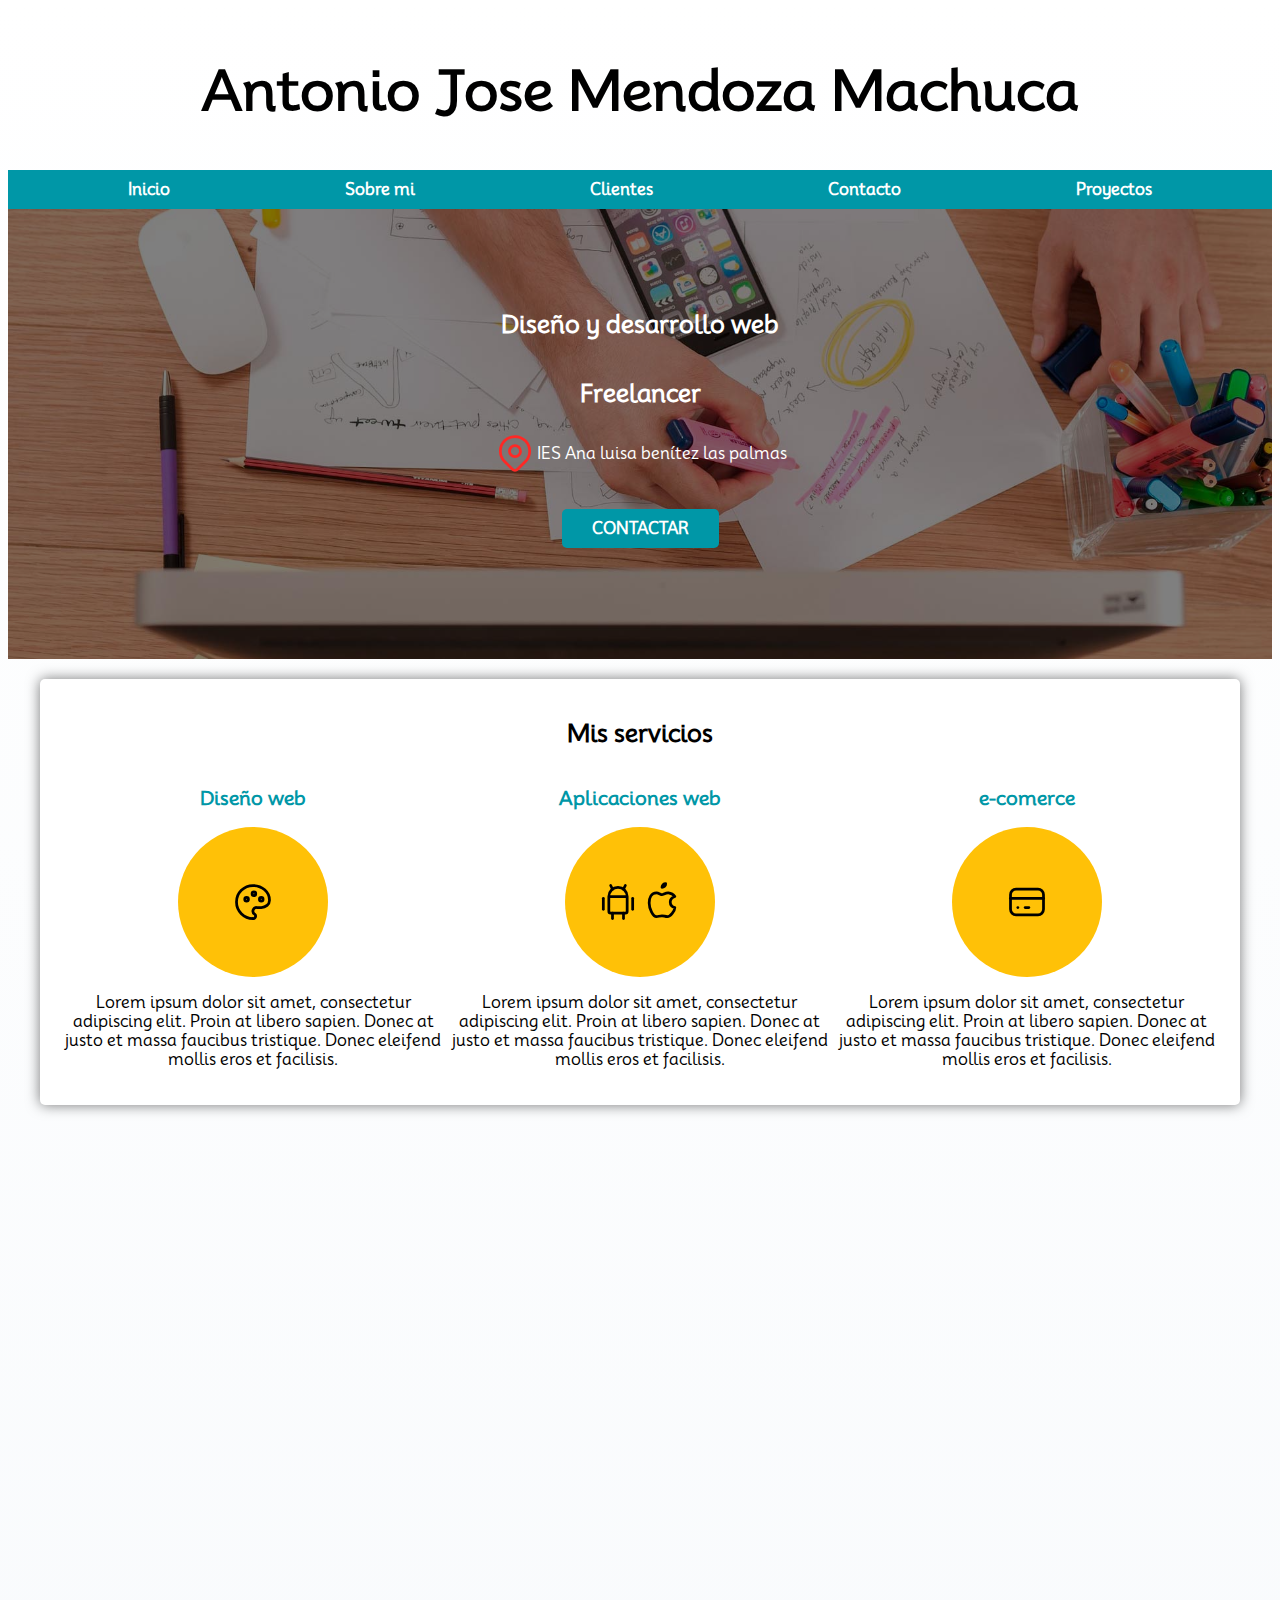
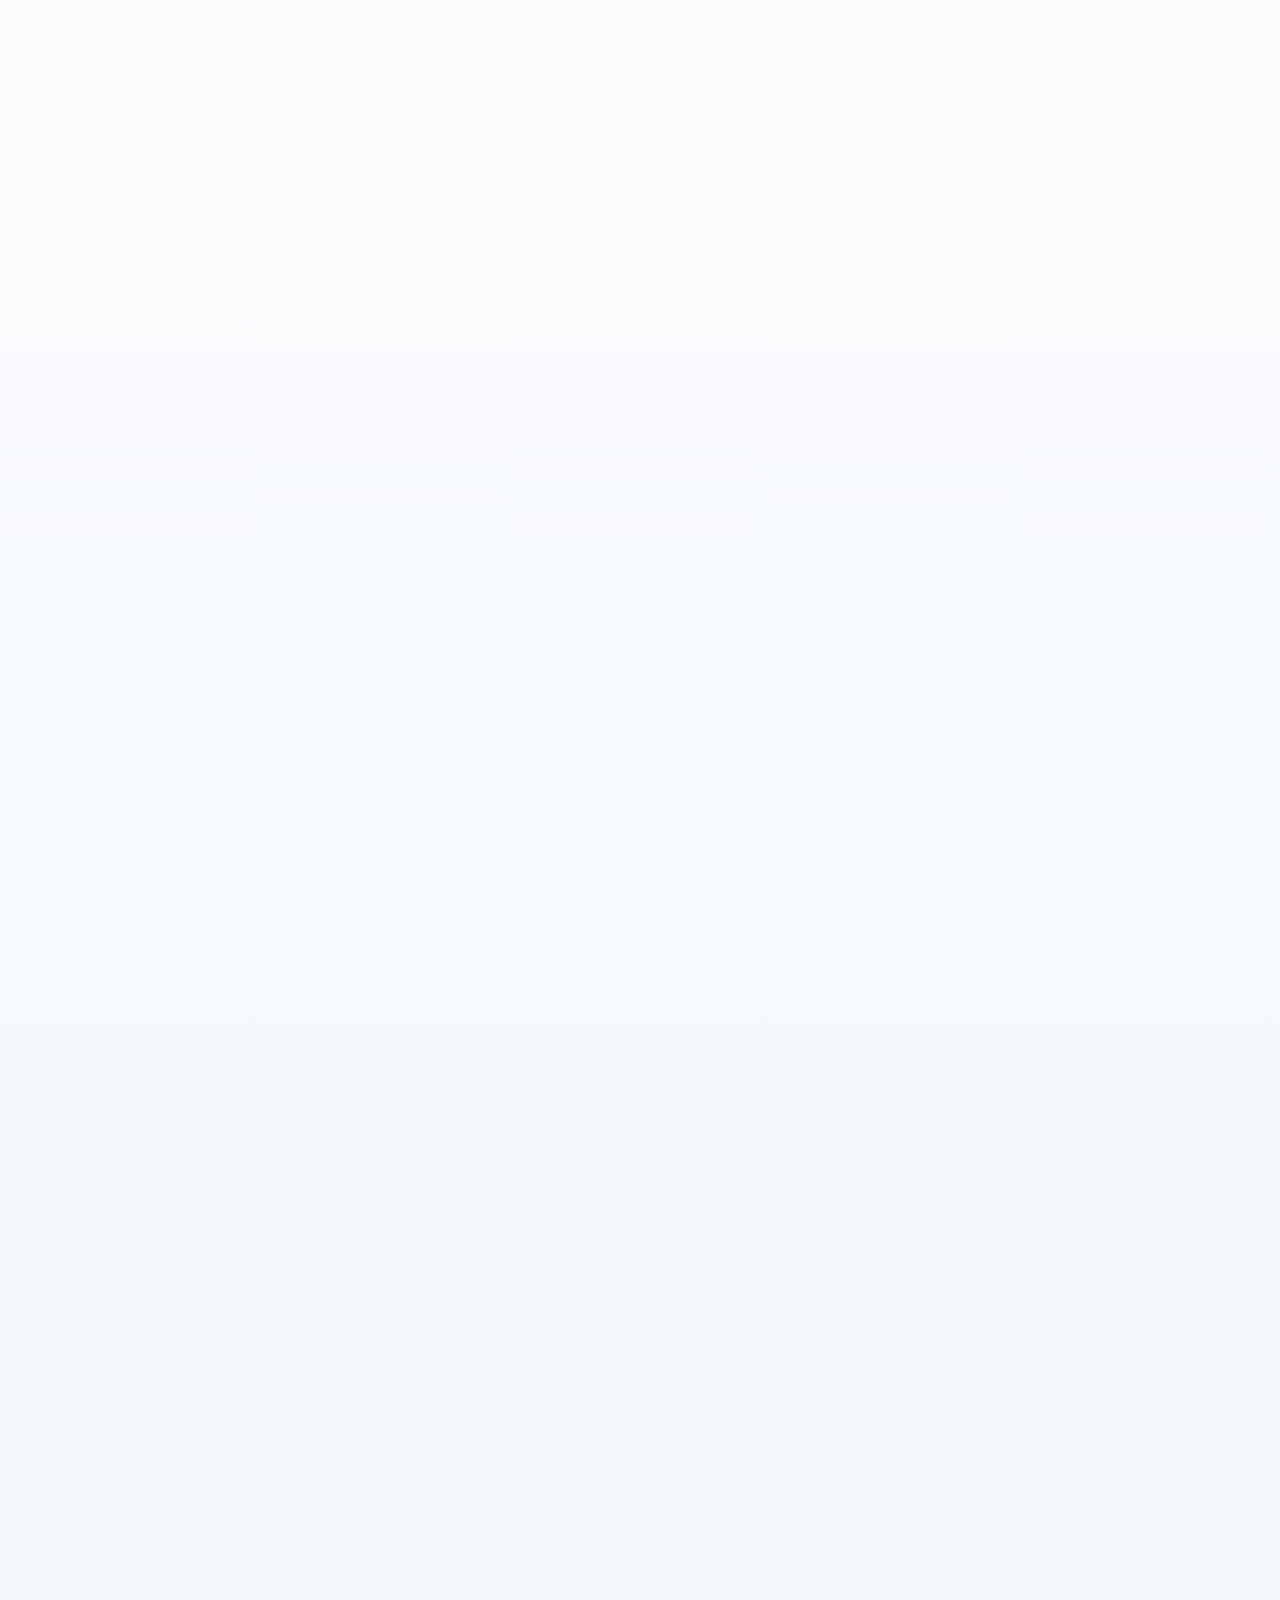
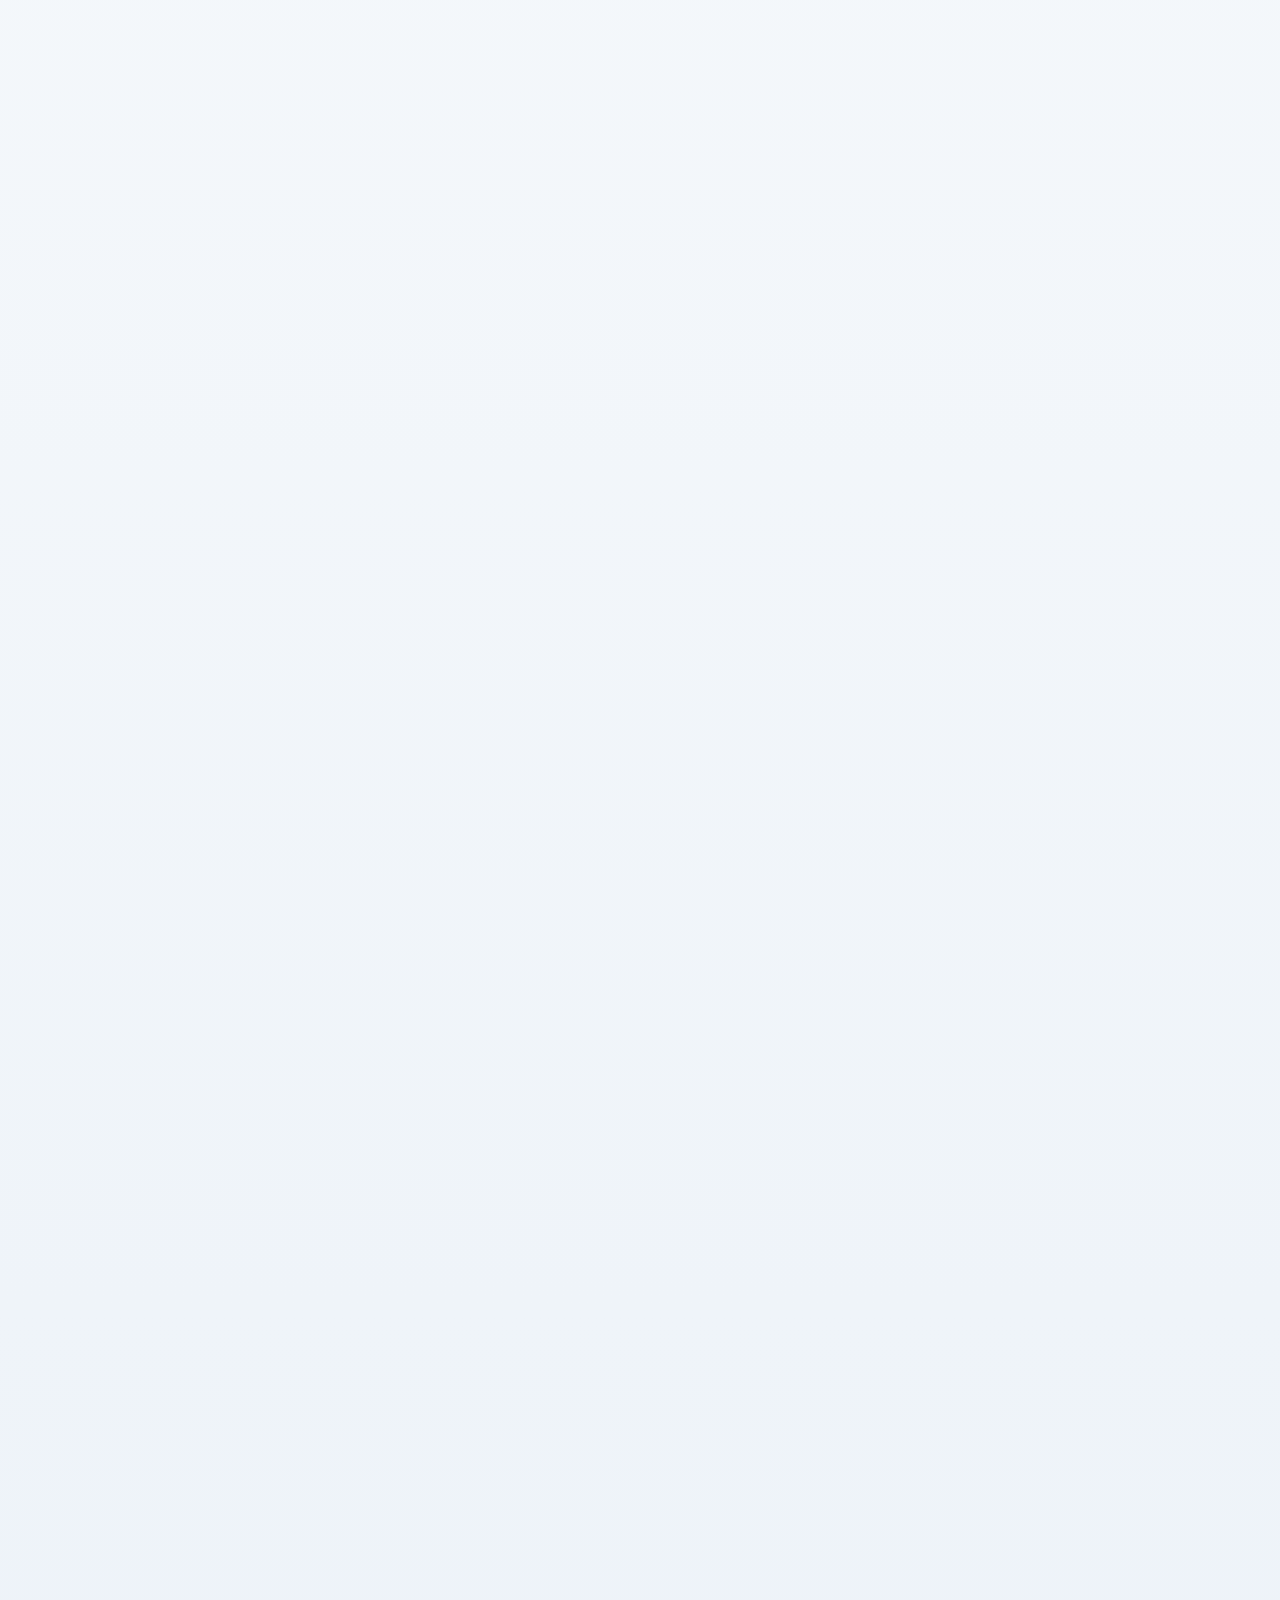
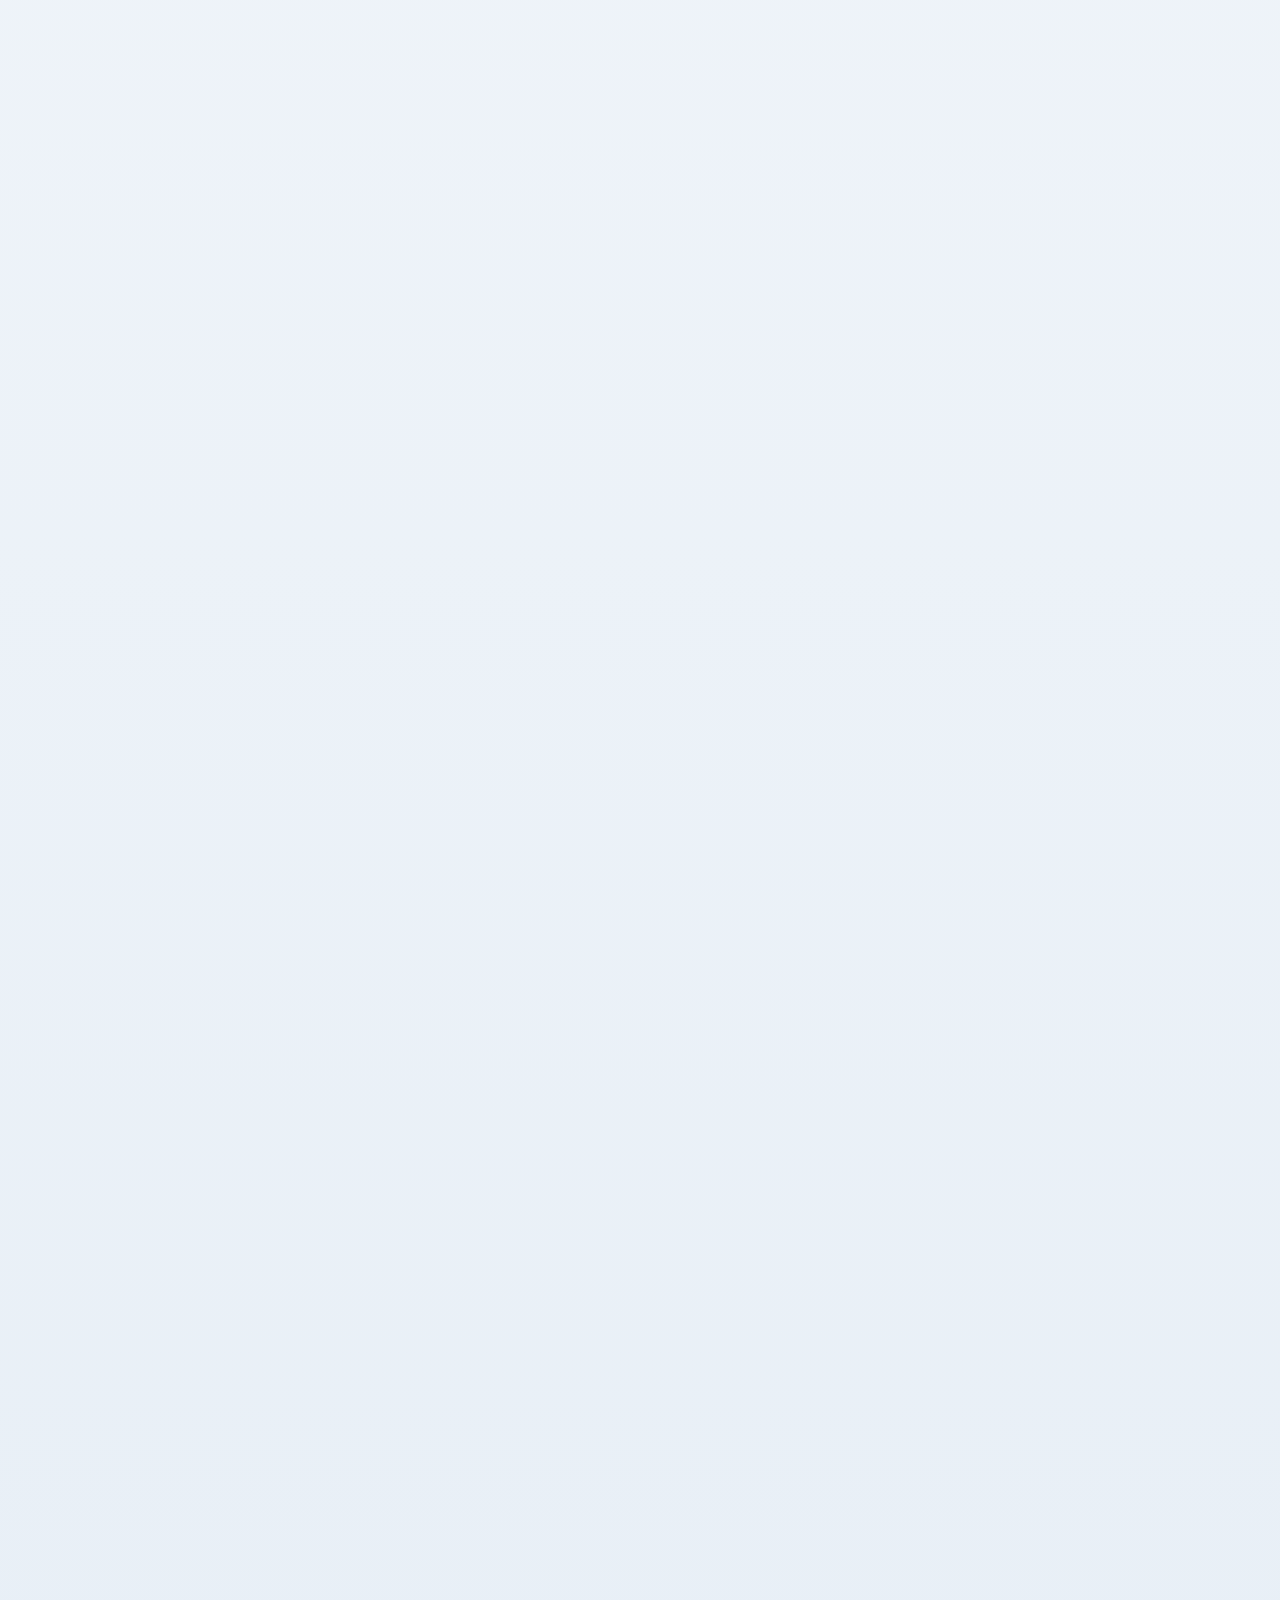
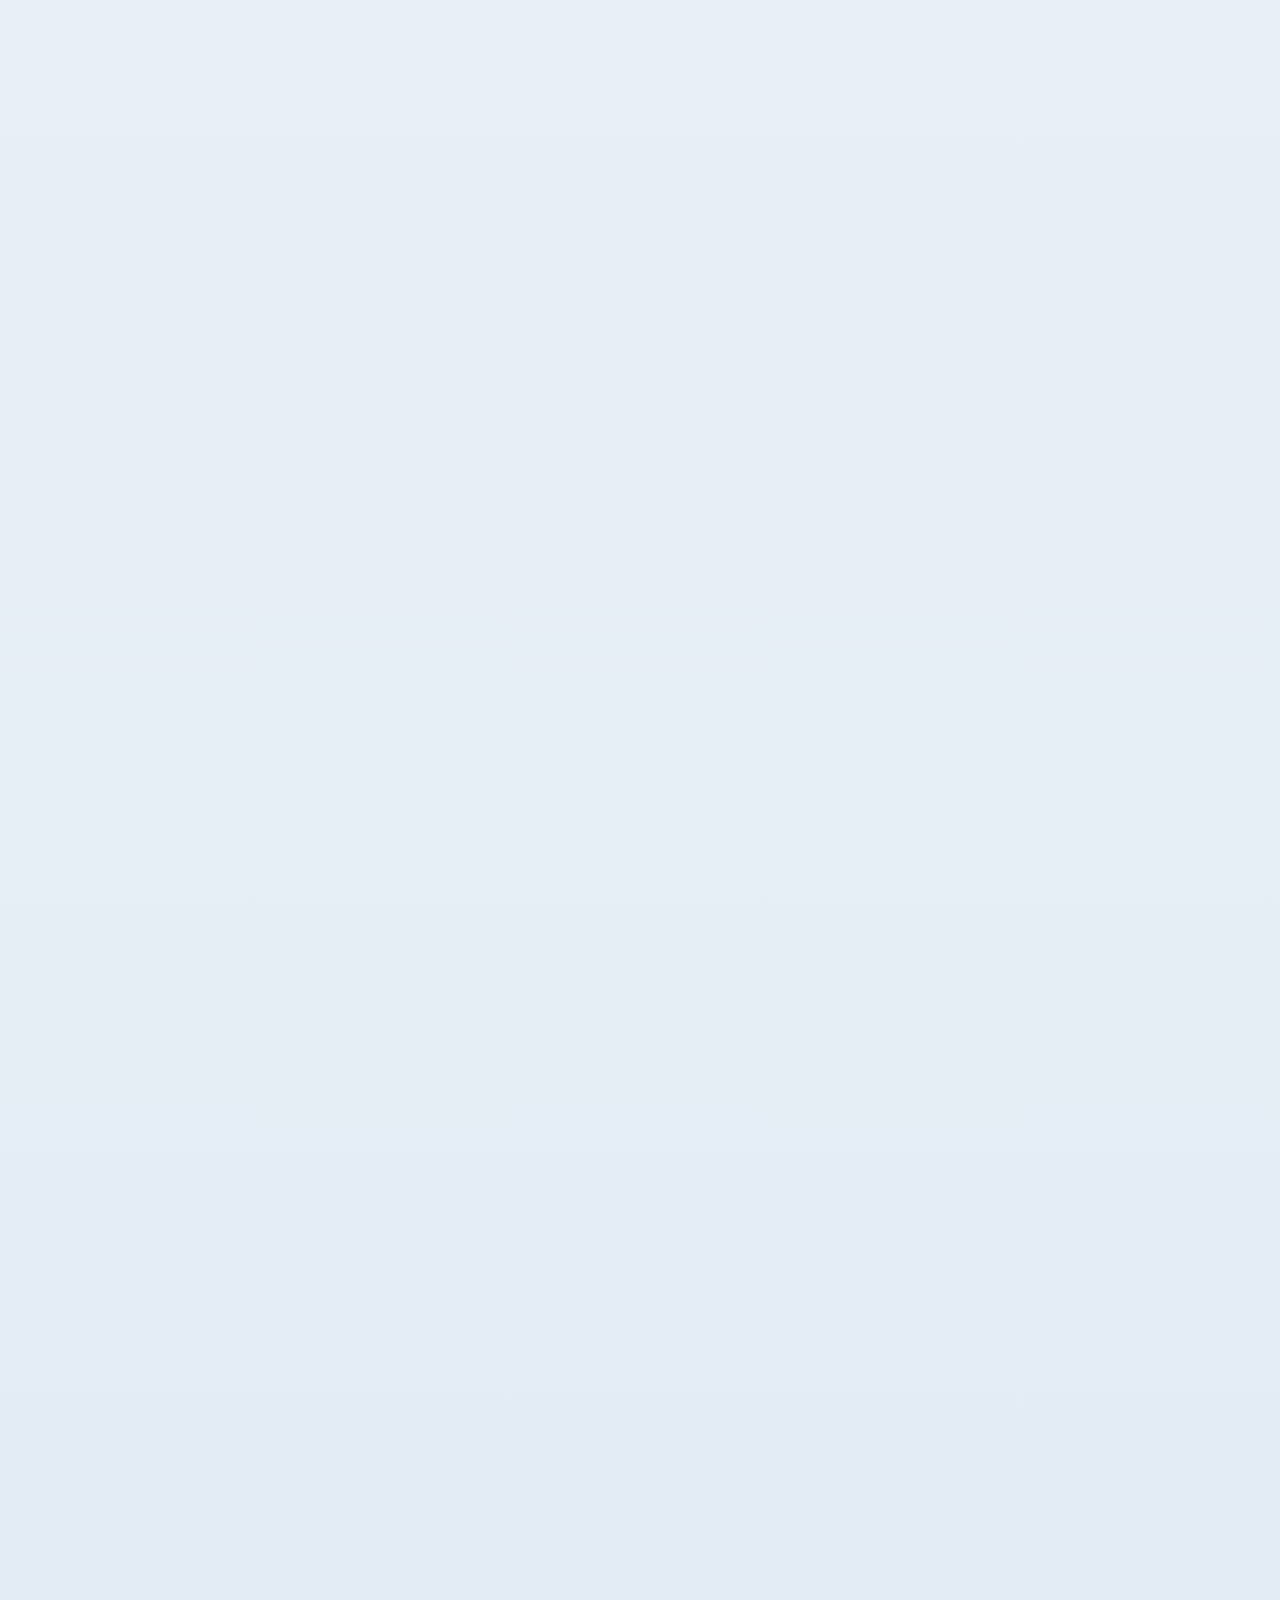
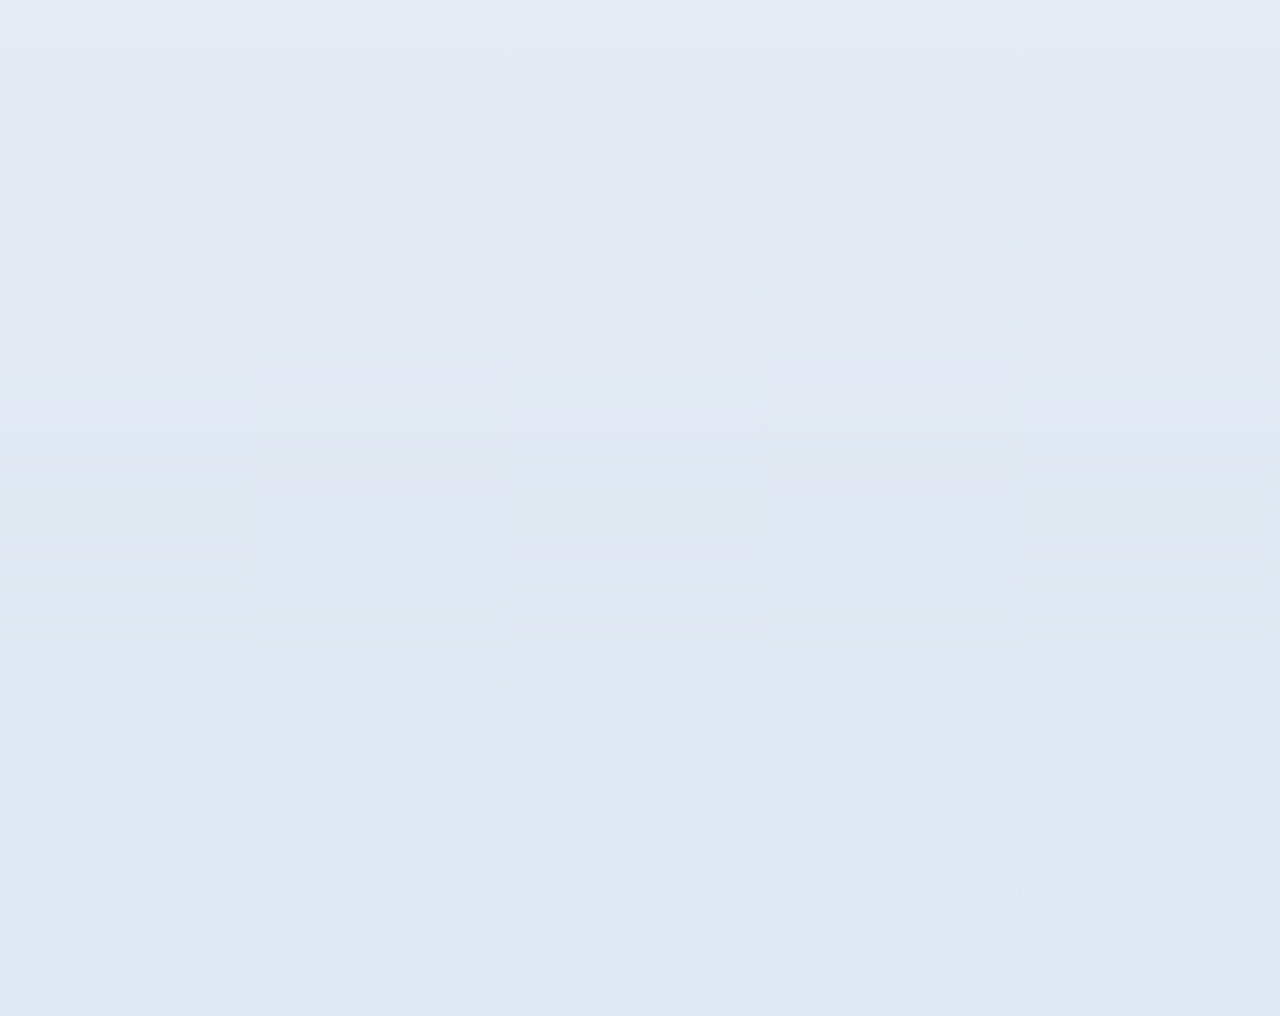
<file: index.html>
<!DOCTYPE html>
<html>
<head>
    <meta name="viewport" content="width=device-width, initial-scale=1.0">
    <link rel="preconnect" href="https://fonts.googleapis.com">
    <link rel="stylesheet" href="./css/styles.css">
    <link rel="preconnect" href="https://fonts.gstatic.com" crossorigin>
    <link href="https://fonts.googleapis.com/css2?family=Mooli&display=swap" rel="stylesheet">
    
    <title>Antonio Jose Mendoza Machuca</title>
</head>
<body >
    <header class="titulo">
        <h1>Antonio Jose Mendoza Machuca</h1>
    </header>
    <div class="nav-bg">
        <nav class="navegacion-principal contenedor">
            <a href="./index.html">Inicio</a>
            <a href="#">Sobre mi</a>
            <a href="#">Clientes</a>
            <a href="./Contacto.html">Contacto</a>
            <a href="./Proyectos.html">Proyectos</a>
        </nav>
        <!-- Version movil -->
        <div class="off-screen-menu">
            <div class="navegacionL">
                <h3><a href="./index.html">Inicio</a></h3>
                <h3>Sobre mi</h3>
                <h3>Clientes</h3>
                <h3><a href="./Contacto.html">Contacto</a></h3>
                <h3><a href="./Proyectos.html">Proyectos</a></h3>
            </div>
        </div>
        <div class="hambur">
            <nav>
                <div class="ham-menu">
                    <span></span>
                    <span></span>
                    <span></span>
                </div>
            </nav>
        </div>
        <!-- hasta aqui -->
    </div>
    <section class="hero">
        <div class="contenido-hero">
            <h2>Diseño y desarrollo web</h2>
            <h2>Freelancer</h2>
            <div class="posicion">
                <svg xmlns="http://www.w3.org/2000/svg" class="icon icon-tabler icon-tabler-map-pin" width="44" height="44" viewBox="0 0 24 24" stroke-width="1.5" stroke="#ff2825" fill="none" stroke-linecap="round" stroke-linejoin="round">
                <path stroke="none" d="M0 0h24v24H0z" fill="none"/>
                <path d="M9 11a3 3 0 1 0 6 0a3 3 0 0 0 -6 0" />
                <path d="M17.657 16.657l-4.243 4.243a2 2 0 0 1 -2.827 0l-4.244 -4.243a8 8 0 1 1 11.314 0z" />
                </svg>
                <p>IES Ana luisa benítez las palmas</p>
            </div>
            <a href="./Contacto.html" class="boton">Contactar</a>

         </div>
    </section>
    <main class="contenedor sombra">
        <h2>Mis servicios</h2>
        
        <div class="servicios">
            <section class="servicio">
                <h3>Diseño web</h3>
                <div class="iconos">
                    <svg xmlns="http://www.w3.org/2000/svg" class="icon icon-tabler icon-tabler-palette" width="44" height="44" viewBox="0 0 24 24" stroke-width="1.5" stroke="#000000" fill="none" stroke-linecap="round" stroke-linejoin="round">
                        <path stroke="none" d="M0 0h24v24H0z" fill="none"/>
                        <path d="M12 21a9 9 0 0 1 0 -18c4.97 0 9 3.582 9 8c0 1.06 -.474 2.078 -1.318 2.828c-.844 .75 -1.989 1.172 -3.182 1.172h-2.5a2 2 0 0 0 -1 3.75a1.3 1.3 0 0 1 -1 2.25" />
                        <path d="M8.5 10.5m-1 0a1 1 0 1 0 2 0a1 1 0 1 0 -2 0" />
                        <path d="M12.5 7.5m-1 0a1 1 0 1 0 2 0a1 1 0 1 0 -2 0" />
                        <path d="M16.5 10.5m-1 0a1 1 0 1 0 2 0a1 1 0 1 0 -2 0" />
                      </svg>    
                </div>
                <p >Lorem ipsum dolor sit amet, consectetur adipiscing elit. Proin at libero sapien. Donec at justo et massa faucibus tristique. Donec eleifend mollis eros et facilisis.</p>
            </section>

            <section class="servicio">
                <h3>Aplicaciones web</h3>
                <div class="iconos">
                    <svg xmlns="http://www.w3.org/2000/svg" class="icon icon-tabler icon-tabler-brand-android" width="44" height="44" viewBox="0 0 24 24" stroke-width="1.5" stroke="#000000" fill="none" stroke-linecap="round" stroke-linejoin="round">
                        <path stroke="none" d="M0 0h24v24H0z" fill="none"/>
                        <path d="M4 10l0 6" />
                        <path d="M20 10l0 6" />
                        <path d="M7 9h10v8a1 1 0 0 1 -1 1h-8a1 1 0 0 1 -1 -1v-8a5 5 0 0 1 10 0" />
                        <path d="M8 3l1 2" />
                        <path d="M16 3l-1 2" />
                        <path d="M9 18l0 3" />
                        <path d="M15 18l0 3" />
                      </svg>
                      <svg xmlns="http://www.w3.org/2000/svg" class="icon icon-tabler icon-tabler-brand-apple" width="44" height="44" viewBox="0 0 24 24" stroke-width="1.5" stroke="#000000" fill="none" stroke-linecap="round" stroke-linejoin="round">
                        <path stroke="none" d="M0 0h24v24H0z" fill="none"/>
                        <path d="M9 7c-3 0 -4 3 -4 5.5c0 3 2 7.5 4 7.5c1.088 -.046 1.679 -.5 3 -.5c1.312 0 1.5 .5 3 .5s4 -3 4 -5c-.028 -.01 -2.472 -.403 -2.5 -3c-.019 -2.17 2.416 -2.954 2.5 -3c-1.023 -1.492 -2.951 -1.963 -3.5 -2c-1.433 -.111 -2.83 1 -3.5 1c-.68 0 -1.9 -1 -3 -1z" />
                        <path d="M12 4a2 2 0 0 0 2 -2a2 2 0 0 0 -2 2" />
                      </svg>    
                </div>
                <p >Lorem ipsum dolor sit amet, consectetur adipiscing elit. Proin at libero sapien. Donec at justo et massa faucibus tristique. Donec eleifend mollis eros et facilisis.</p>
            </section>

            <section class="servicio">
                <h3>e-comerce</h3>
                <div class="iconos">
                    <svg xmlns="http://www.w3.org/2000/svg" class="icon icon-tabler icon-tabler-credit-card" width="44" height="44" viewBox="0 0 24 24" stroke-width="1.5" stroke="#000000" fill="none" stroke-linecap="round" stroke-linejoin="round">
                        <path stroke="none" d="M0 0h24v24H0z" fill="none"/>
                        <path d="M3 5m0 3a3 3 0 0 1 3 -3h12a3 3 0 0 1 3 3v8a3 3 0 0 1 -3 3h-12a3 3 0 0 1 -3 -3z" />
                        <path d="M3 10l18 0" />
                        <path d="M7 15l.01 0" />
                        <path d="M11 15l2 0" />
                      </svg>
                </div>
                <p >Lorem ipsum dolor sit amet, consectetur adipiscing elit. Proin at libero sapien. Donec at justo et massa faucibus tristique. Donec eleifend mollis eros et facilisis.</p>
            </section>
            
        </div>
    </main>
        
    <script src="./JS/hamburguer.js"></script>
</body>
</html>
</file>
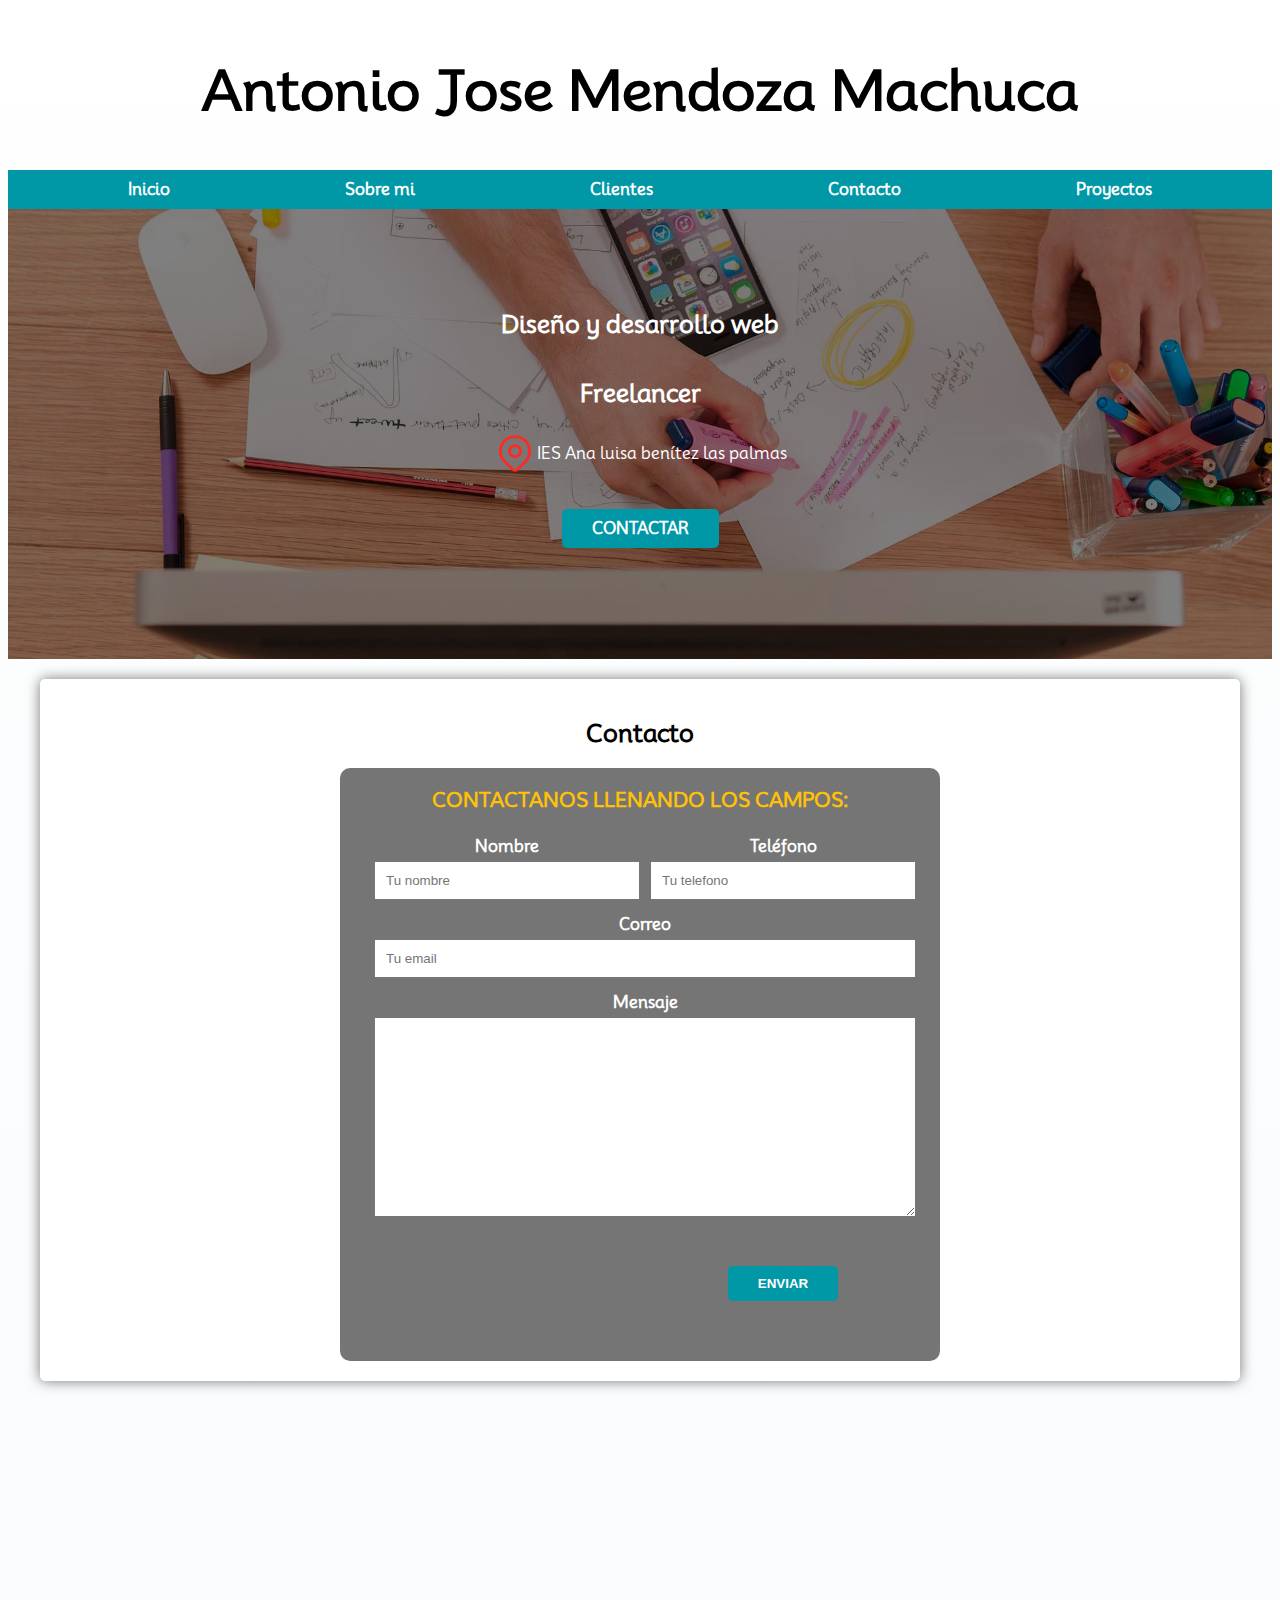
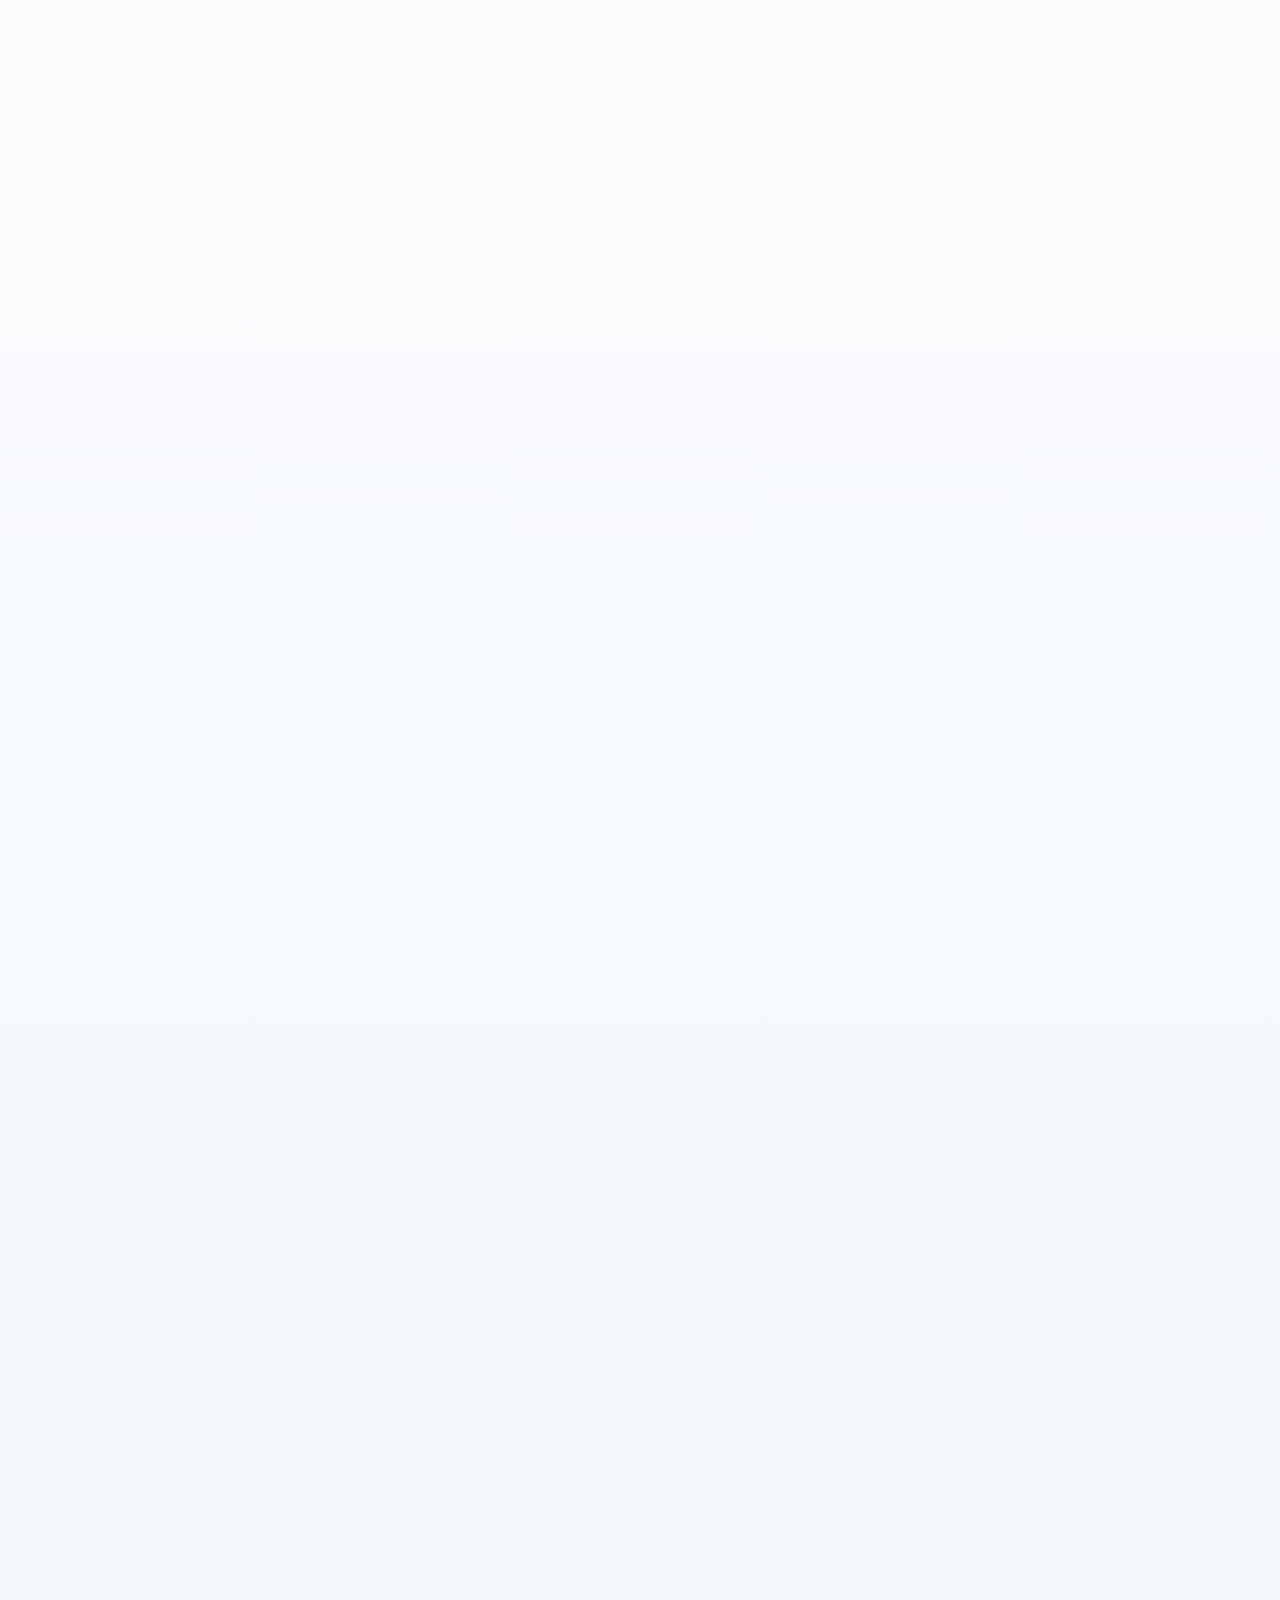
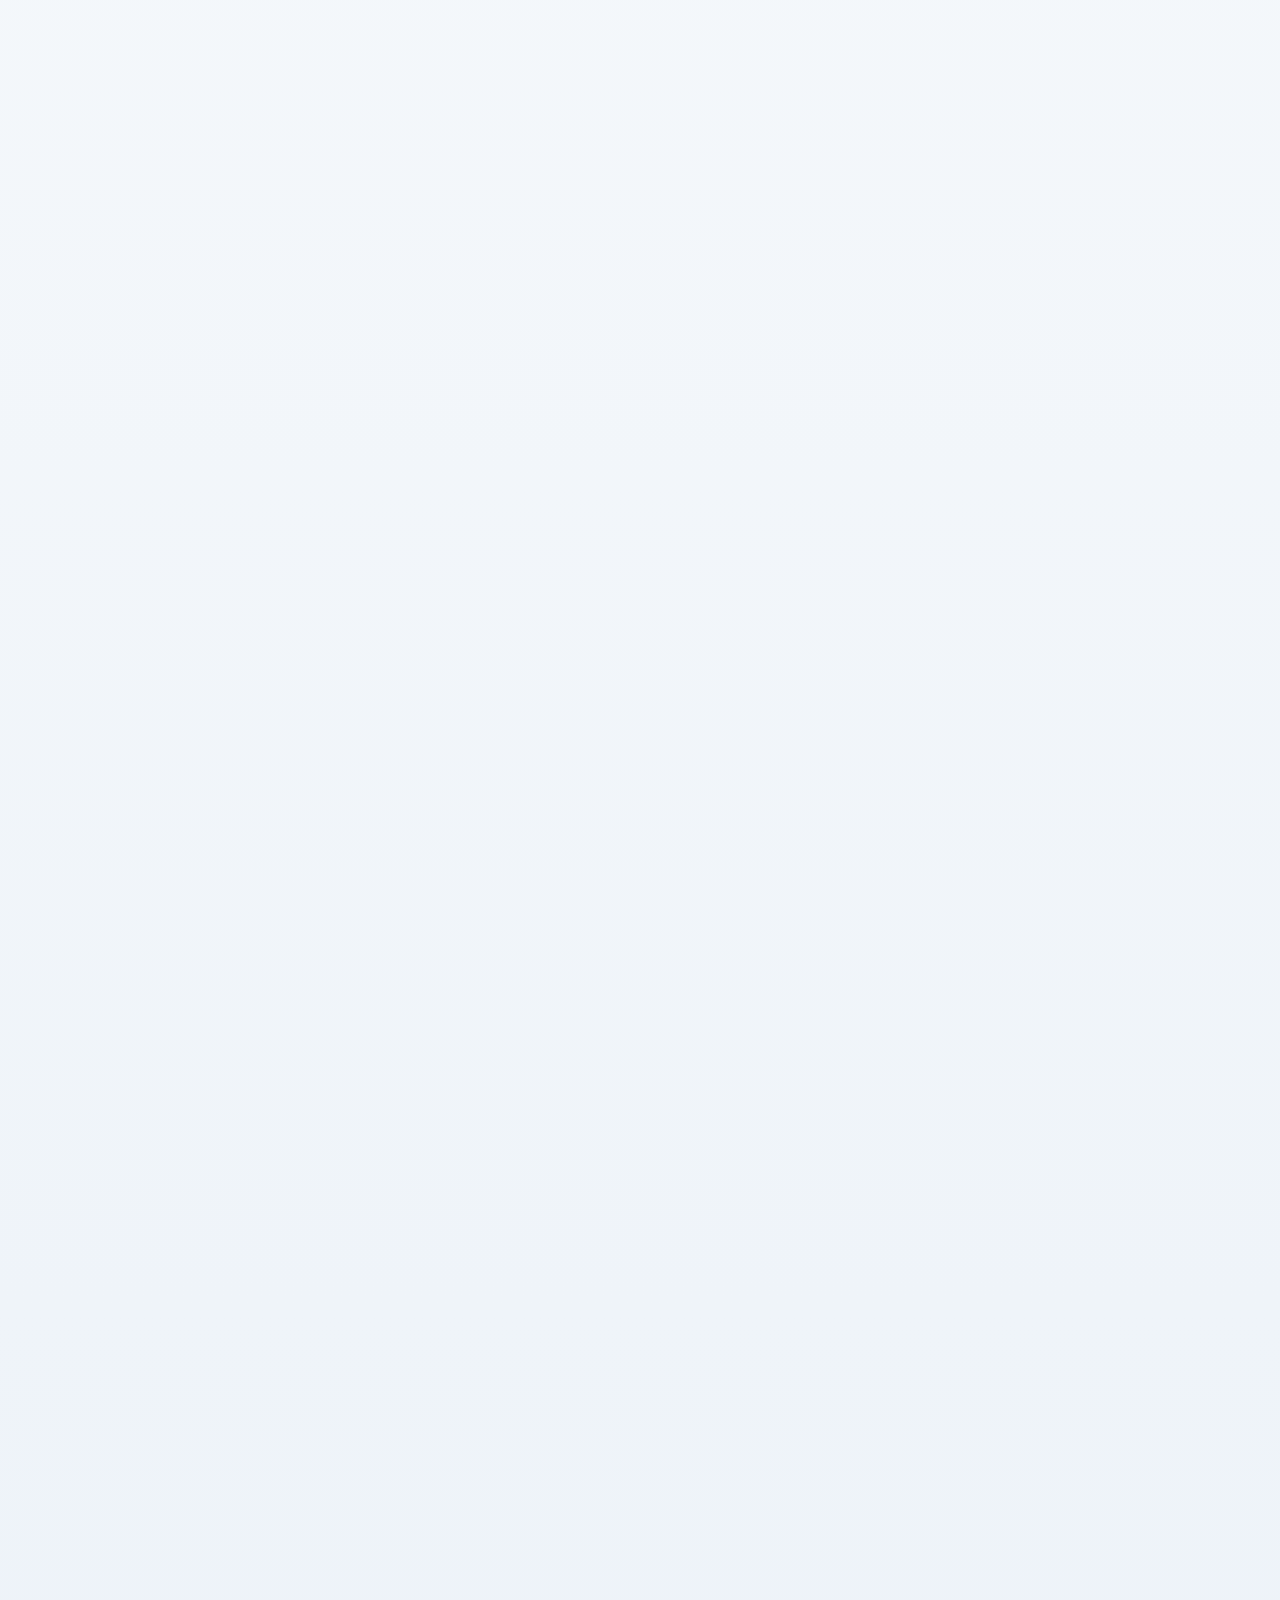
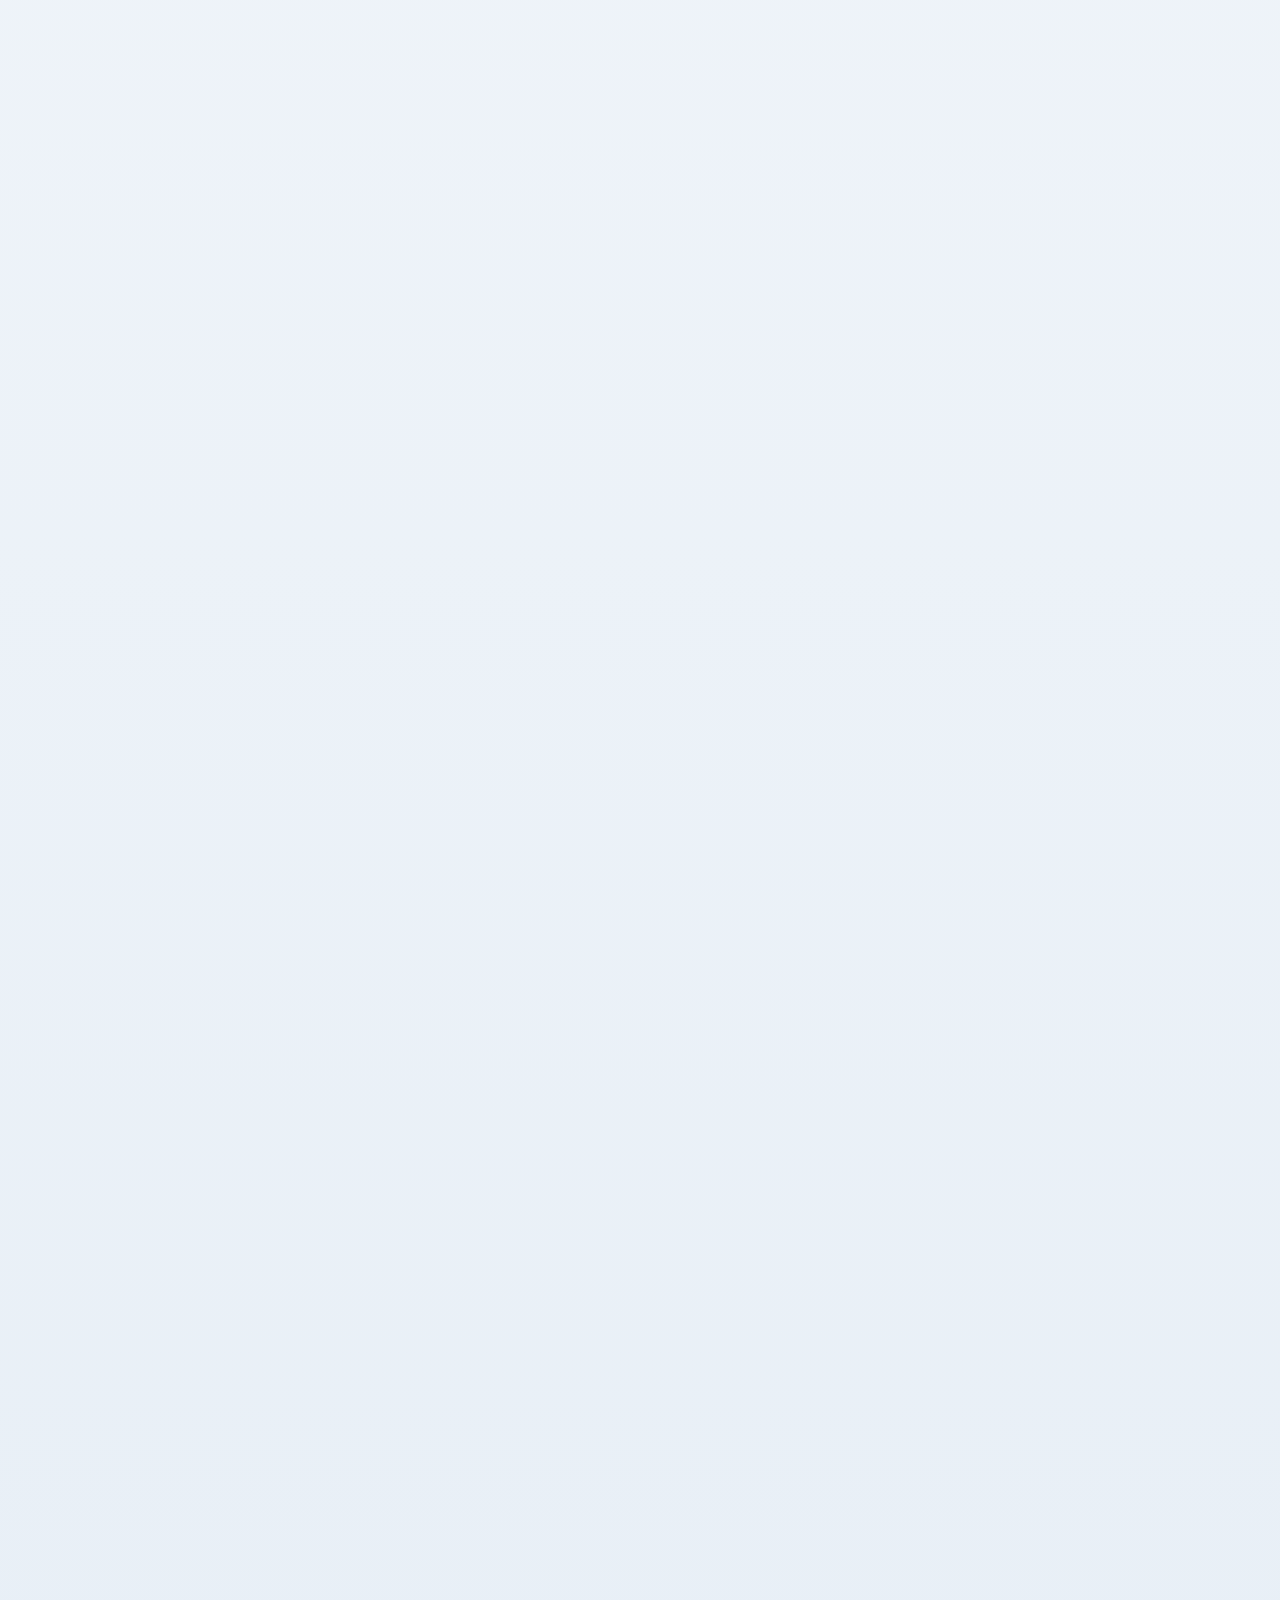
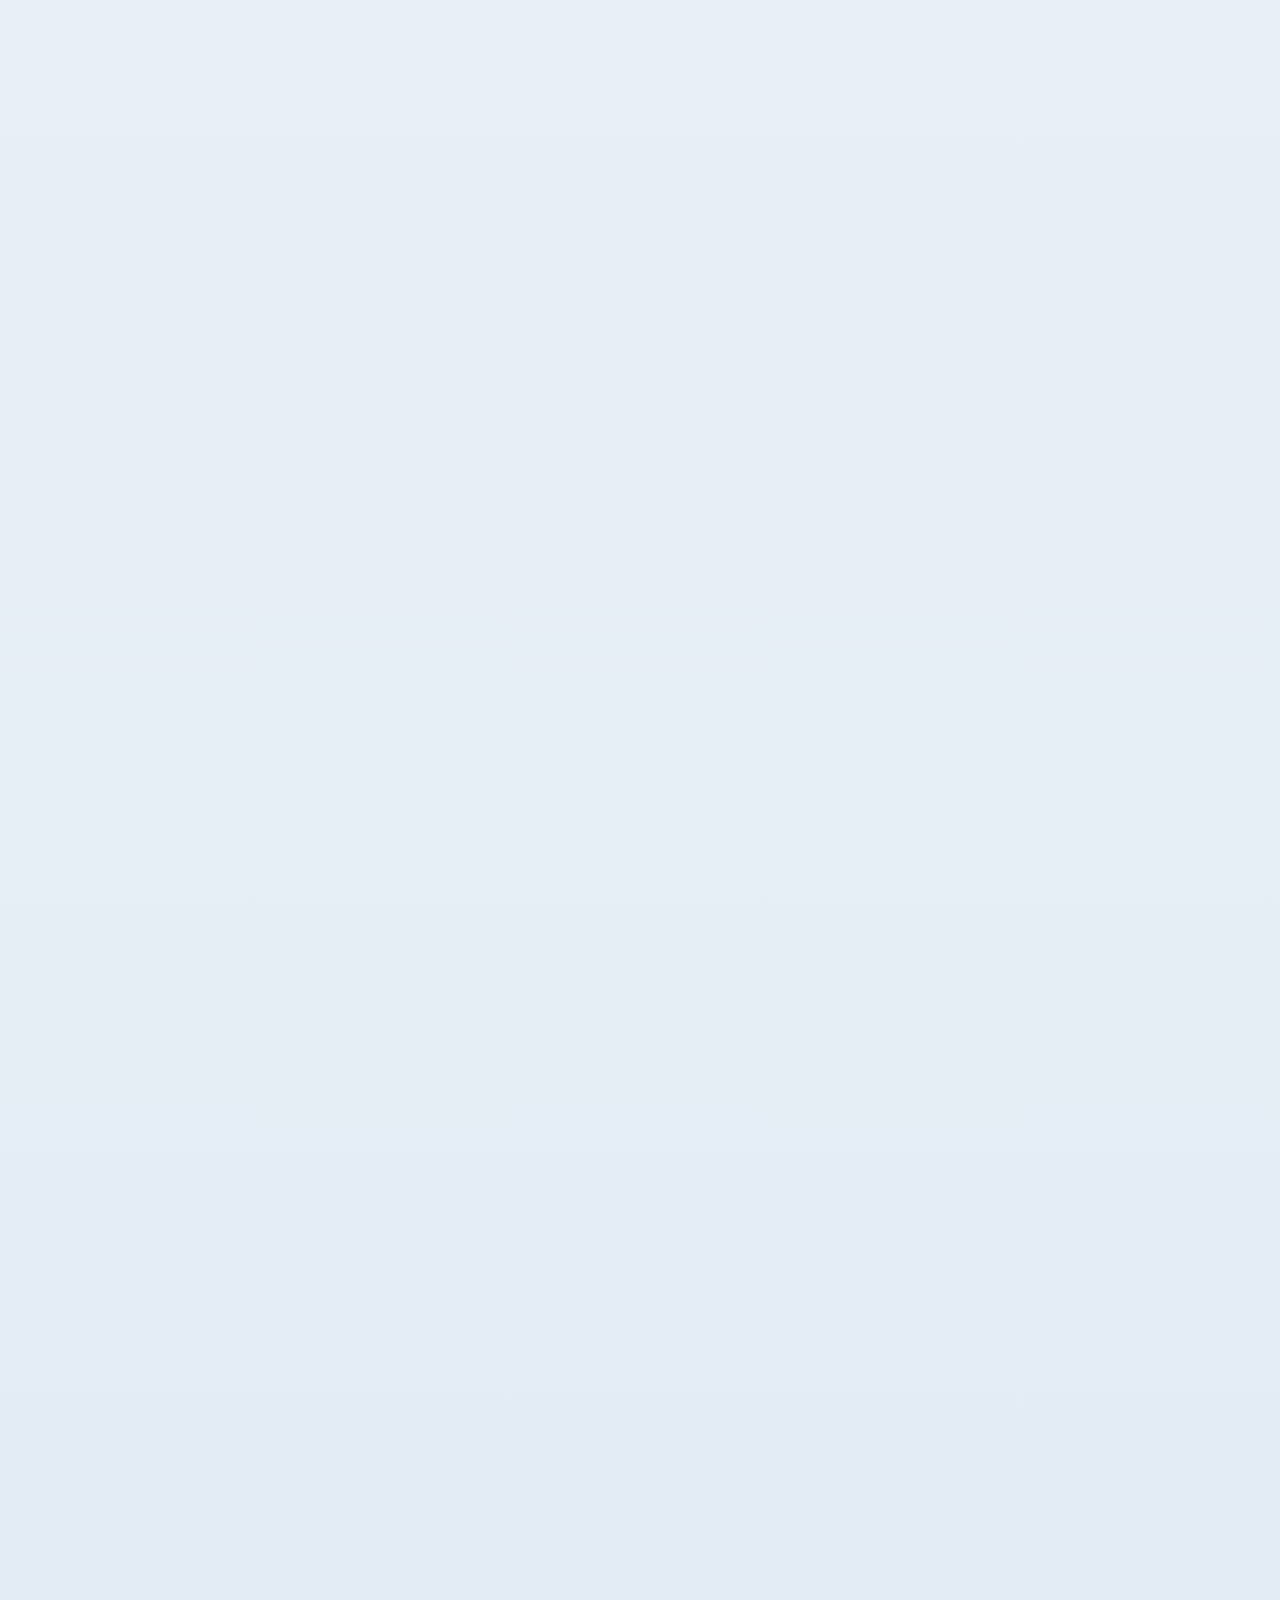
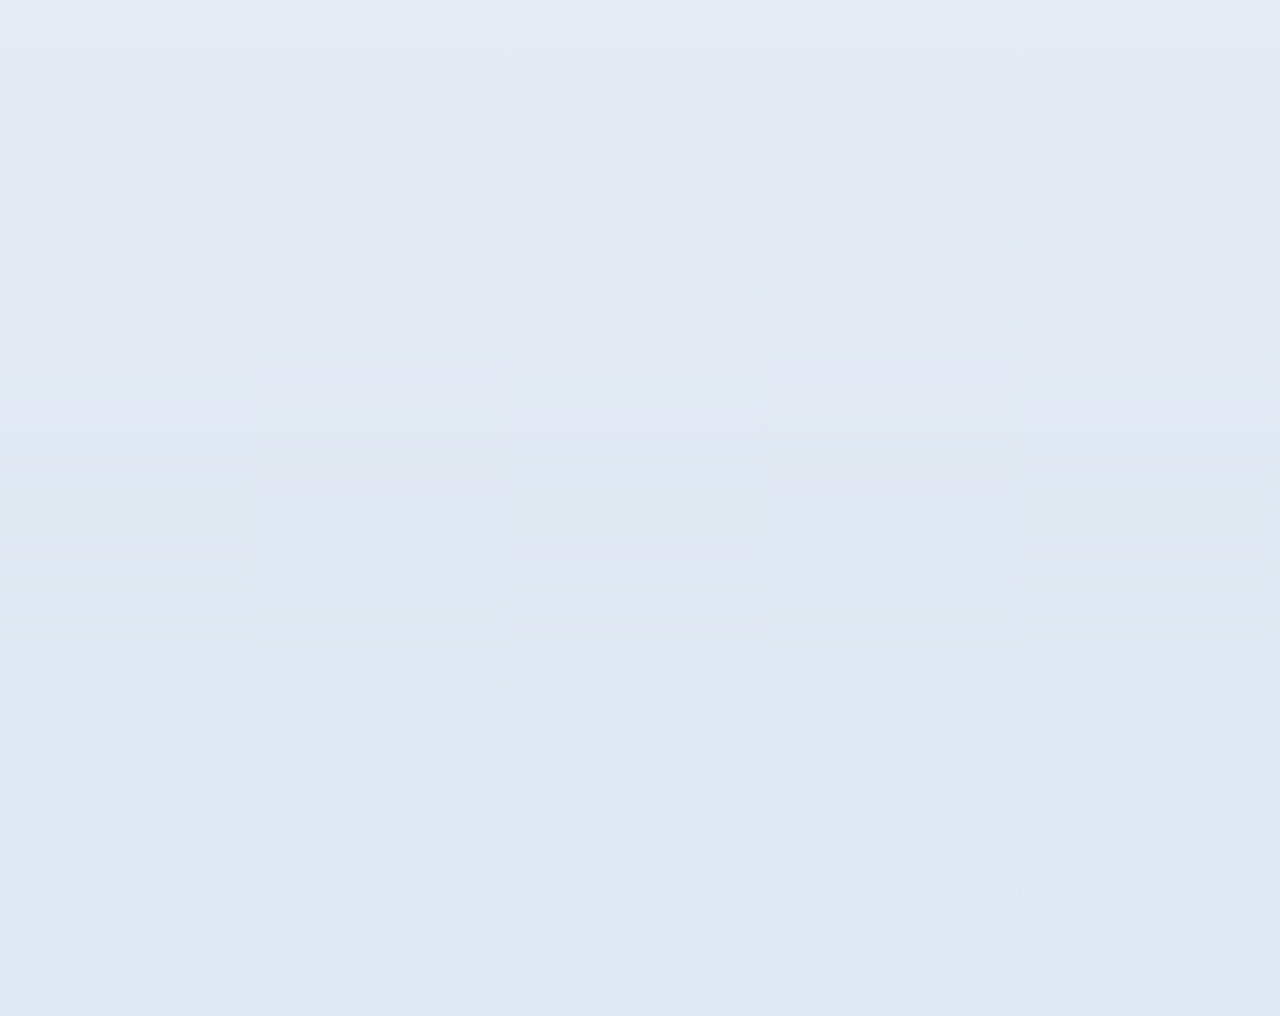
<file: Contacto.html>
<!DOCTYPE html>
<html lang="en">
    <head>
        <meta name="viewport" content="width=device-width, initial-scale=1.0">
        <link rel="preconnect" href="https://fonts.googleapis.com">
        <link rel="stylesheet" href="./css/styles.css">
        <link rel="preconnect" href="https://fonts.gstatic.com" crossorigin>
        <link href="https://fonts.googleapis.com/css2?family=Mooli&display=swap" rel="stylesheet">
        
        <title>Antonio Jose Mendoza Machuca</title>
    </head>
<body>
    <header class="titulo">
        <h1>Antonio Jose Mendoza Machuca</h1>
    </header>
    <div class="nav-bg">
        <nav class="navegacion-principal contenedor">
            <a href="./index.html">Inicio</a>
            <a href="#">Sobre mi</a>
            <a href="#">Clientes</a>
            <a href="./Contacto.html">Contacto</a>
            <a href="./Proyectos.html">Proyectos</a>
        </nav>
        <div class="off-screen-menu">
            <div class="navegacionL">
                <h3><a href="./index.html">Inicio</a></h3>
                <h3>Sobre mi</h3>
                <h3>Clientes</h3>
                <h3><a href="./Contacto.html">Contacto</a></h3>
                <h3><a href="./Proyectos.html">Proyectos</a></h3>
            </div>
        </div>
        <div class="hambur">
            <nav>
                <div class="ham-menu">
                    <span></span>
                    <span></span>
                    <span></span>
                </div>
            </nav>
        </div>
    </div>
    <section class="hero">
        <div class="contenido-hero">
            <h2>Diseño y desarrollo web</h2>
            <h2>Freelancer</h2>
            <div class="posicion">
                <svg xmlns="http://www.w3.org/2000/svg" class="icon icon-tabler icon-tabler-map-pin" width="44" height="44" viewBox="0 0 24 24" stroke-width="1.5" stroke="#ff2825" fill="none" stroke-linecap="round" stroke-linejoin="round">
                <path stroke="none" d="M0 0h24v24H0z" fill="none"/>
                <path d="M9 11a3 3 0 1 0 6 0a3 3 0 0 0 -6 0" />
                <path d="M17.657 16.657l-4.243 4.243a2 2 0 0 1 -2.827 0l-4.244 -4.243a8 8 0 1 1 11.314 0z" />
                </svg>
                <p>IES Ana luisa benítez las palmas</p>
            </div>
            <a href="./Contacto.html" class="boton">Contactar</a>
         </div>
    </section>
    <main class="contenedor sombra">
        <section>
            <h2>Contacto</h2>
            <form action="" id="formulario" class="formulario">
                <fieldset>
                    <legend>Contactanos llenando los campos:</legend>
                    <div class="contenedor-campos">
                        <div class="campo">
                            <label>Nombre</label>
                            <input class="imput-text" id="name" type="text" placeholder="Tu nombre">
                        </div>                    
                        <div class="campo">
                            <label>Teléfono</label>
                            <input class="imput-text" id="telefono" type="tel" placeholder="Tu telefono">
                        </div>
                        <div class="campo">
                            <label> Correo</label>
                            <input class="imput-text" id="correo" type="email" placeholder="Tu email">
                        </div>
                        <div class="campo">
                            <label>Mensaje</label>
                            <textarea class="imput-text"></textarea>
                        </div>
                        <div class="campo">
                            <button class="boton" type="submit" value="enviar">ENVIAR</button>
                        </div>
                    </div>
                </fieldset>
            </form>
        </section>
    </main>
    <script src="./JS/validation.js"></script>
    <script src="./JS/hamburguer.js"></script>
</body>
</html>
</file>
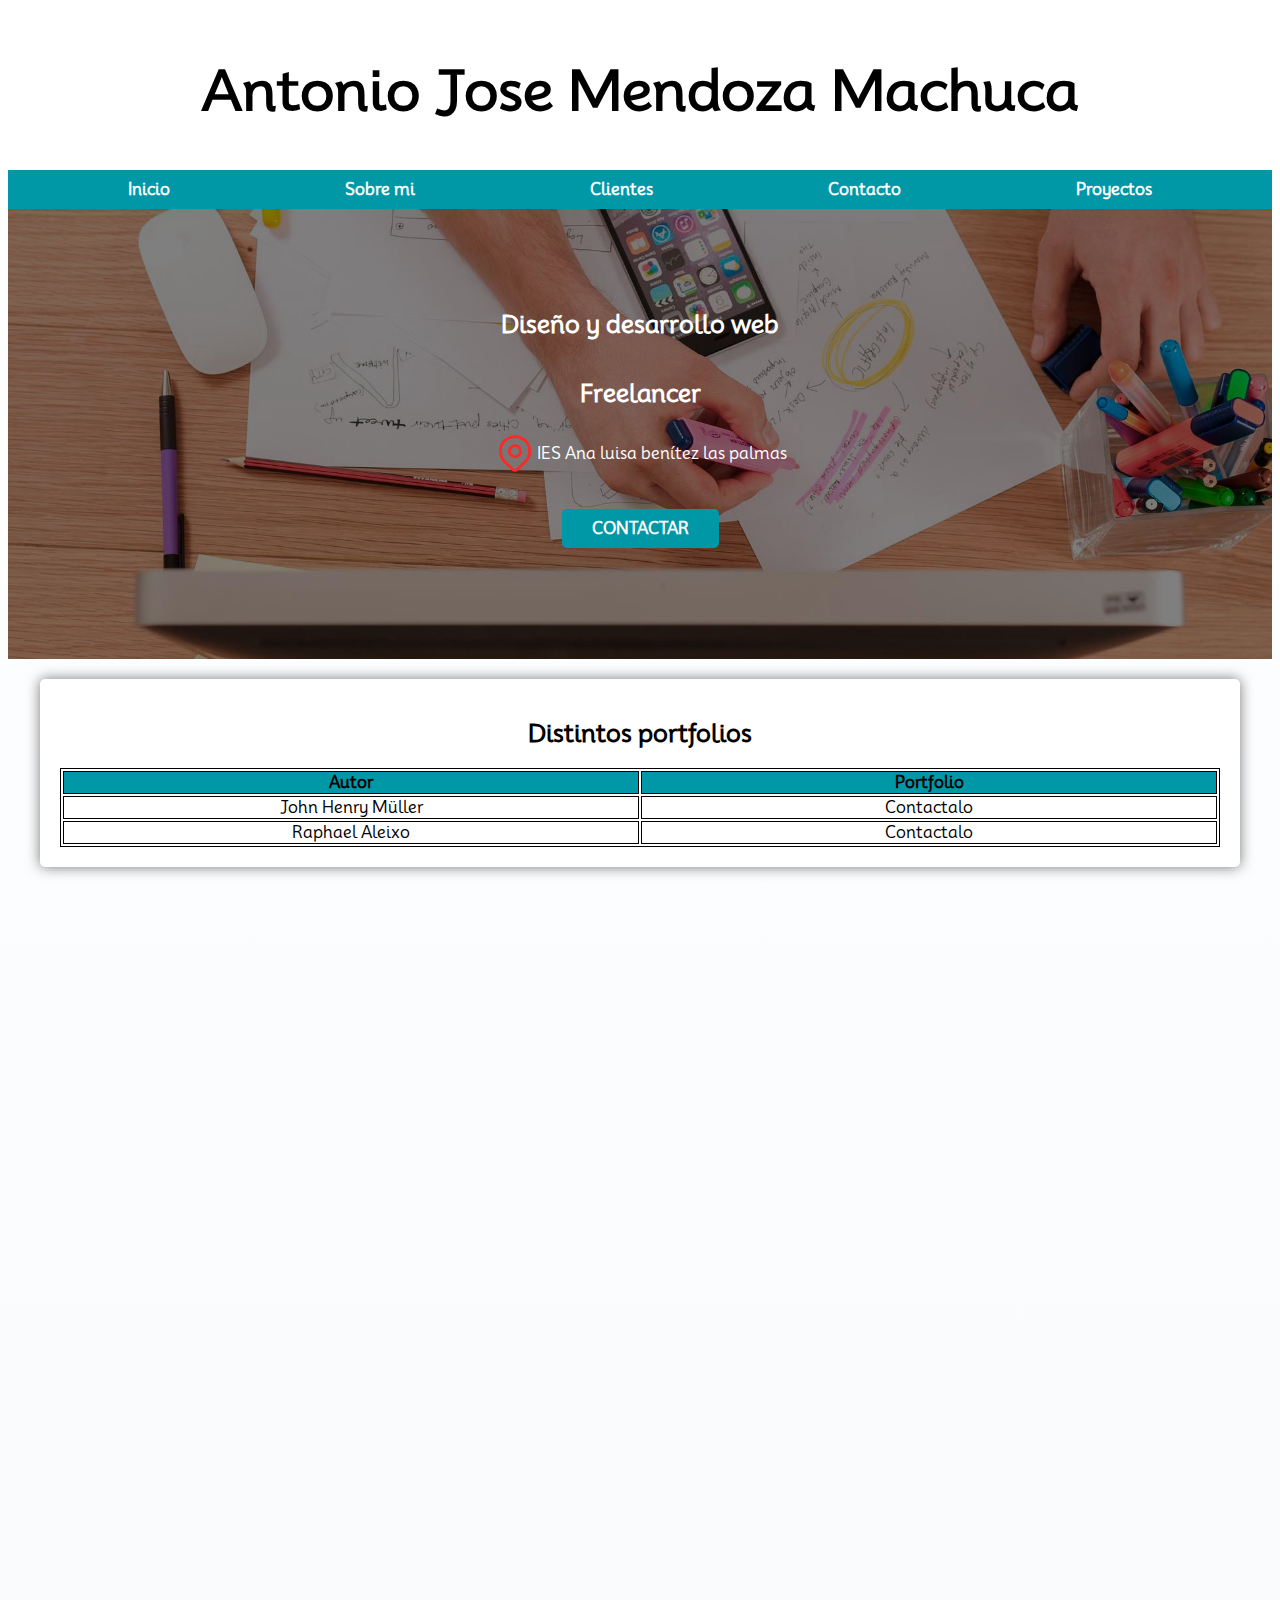
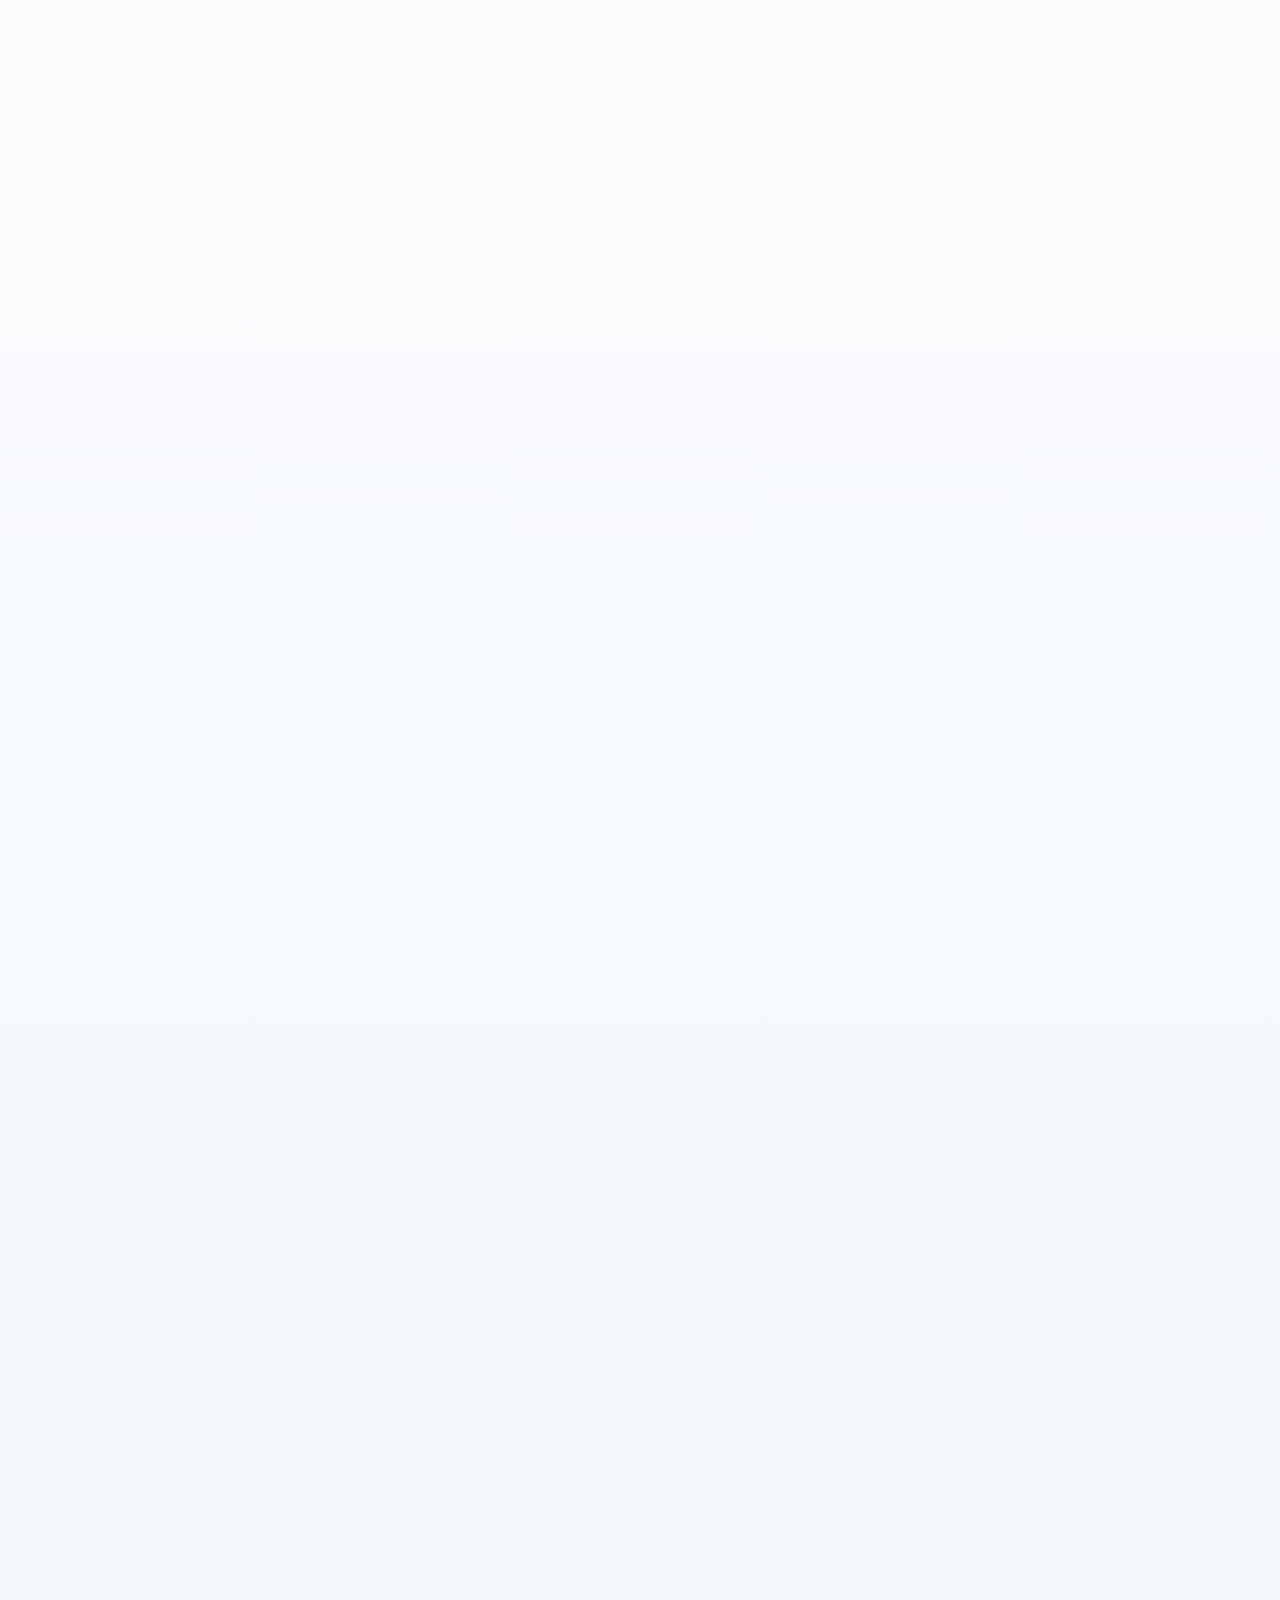
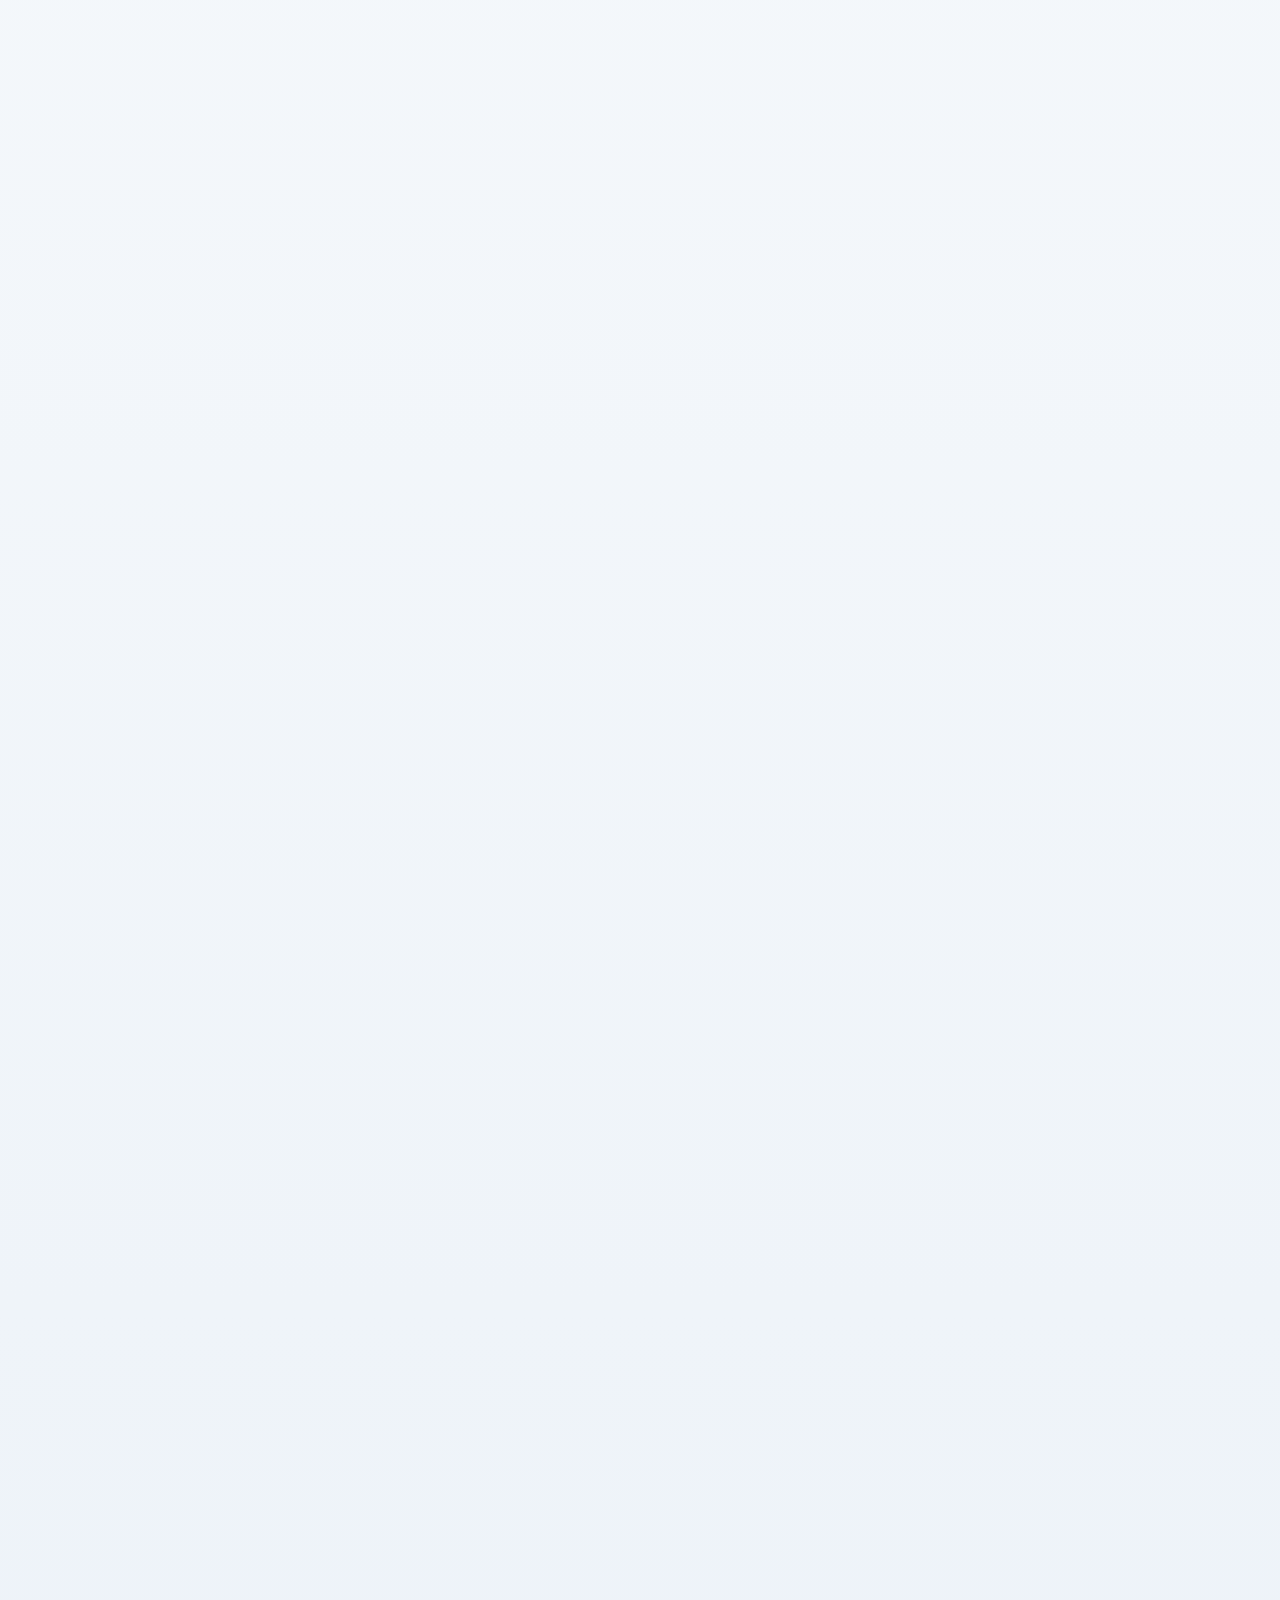
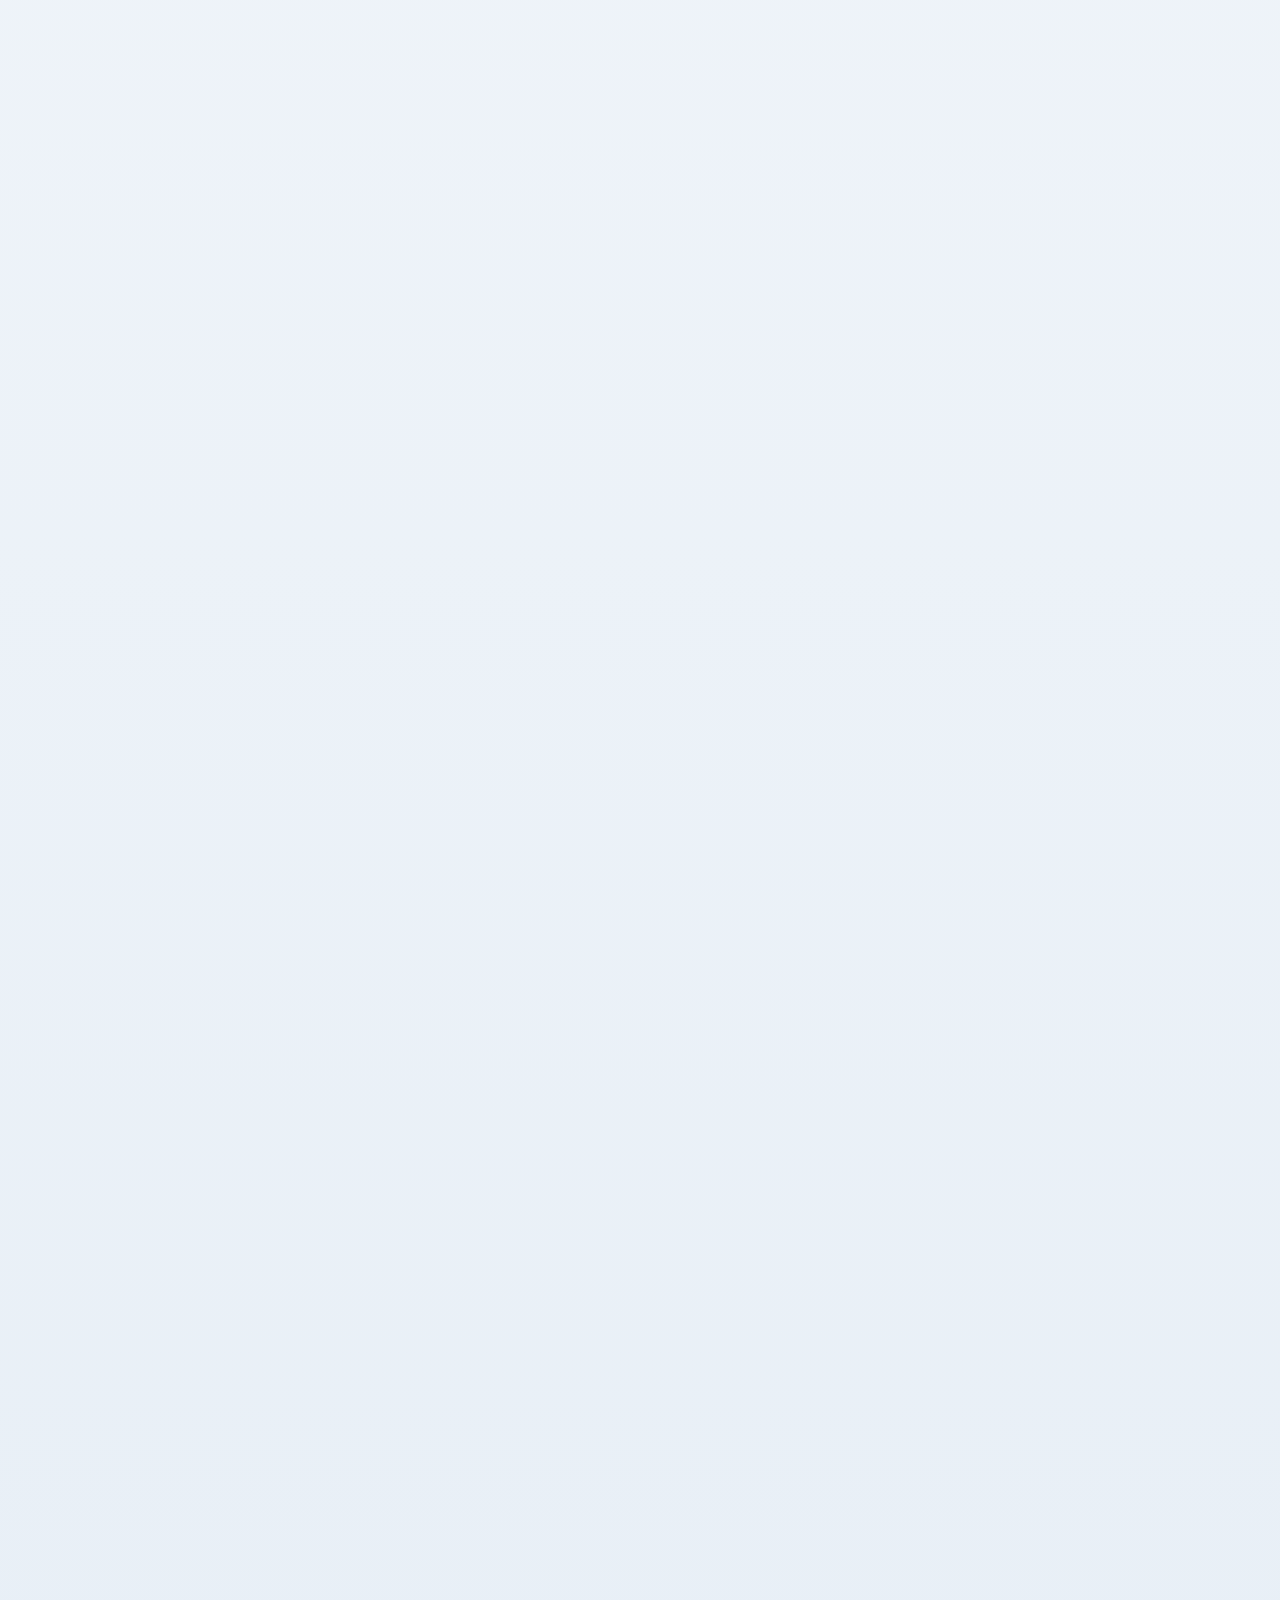
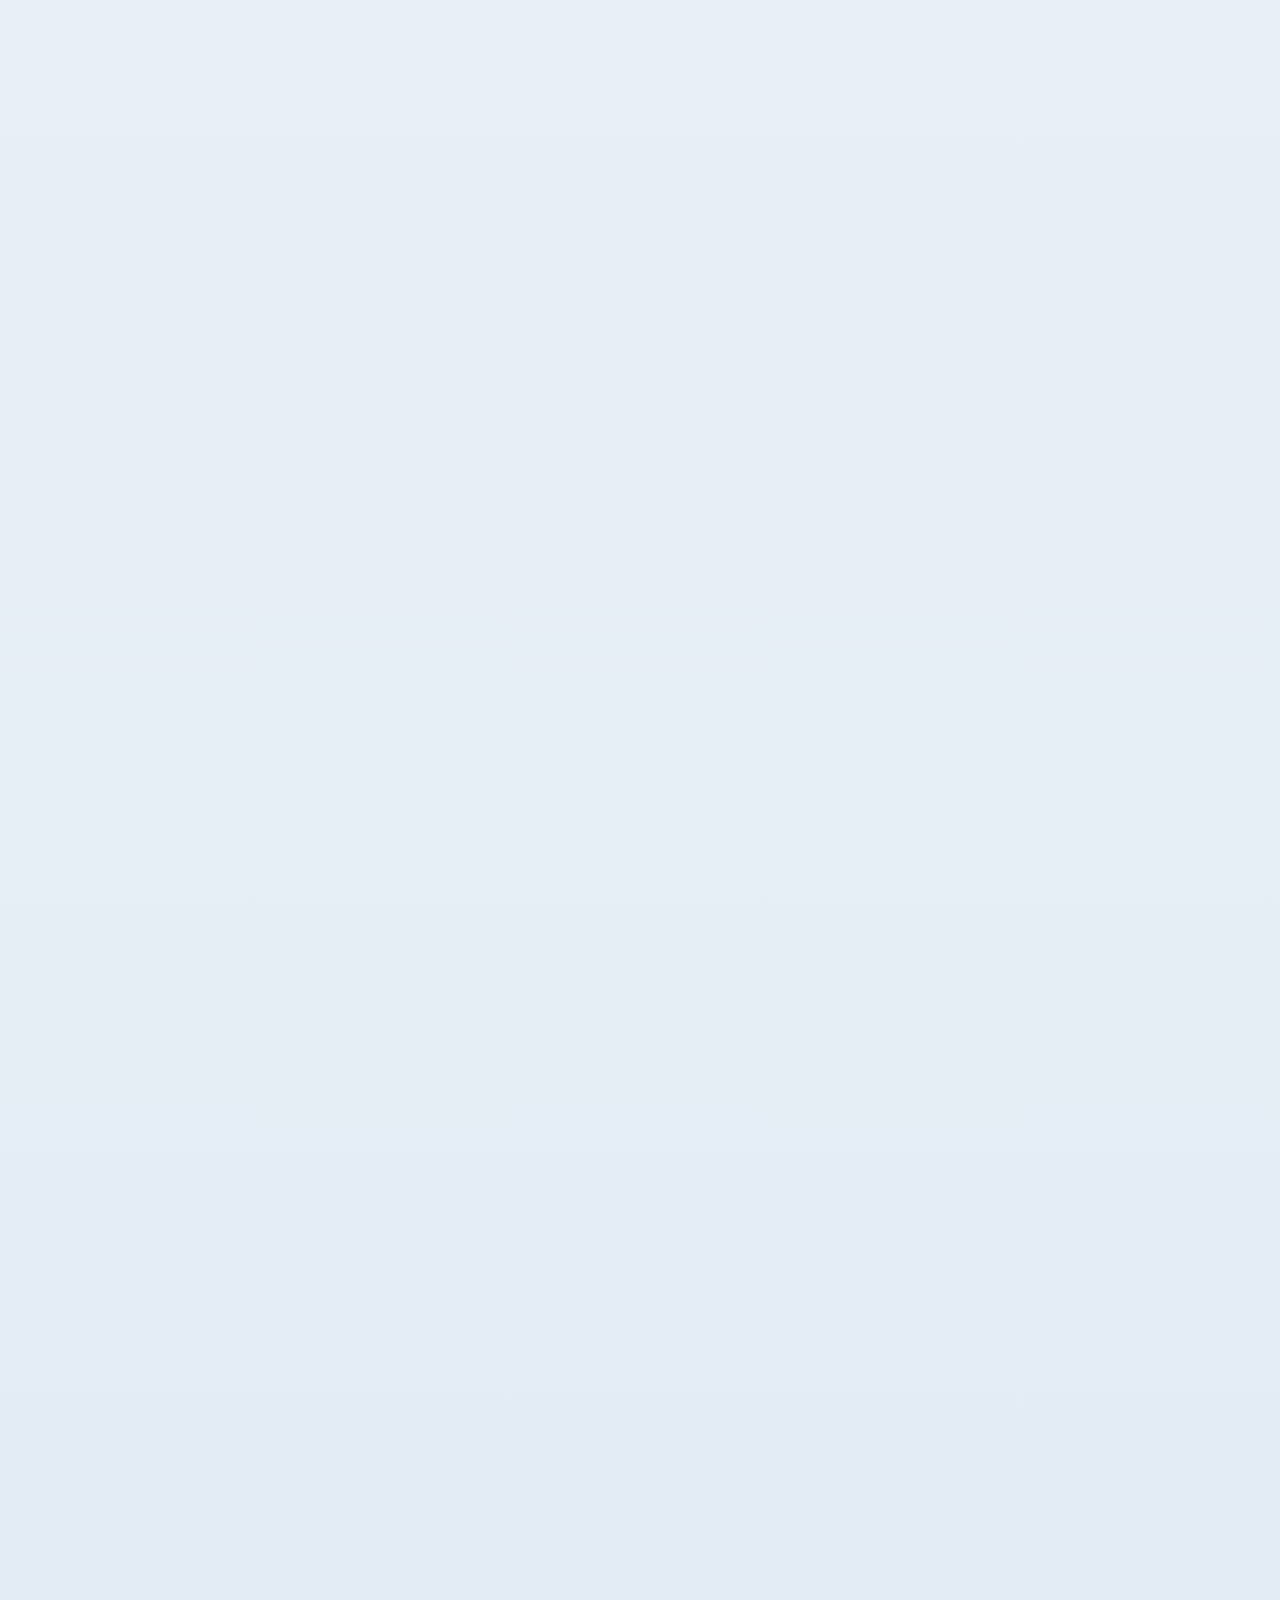
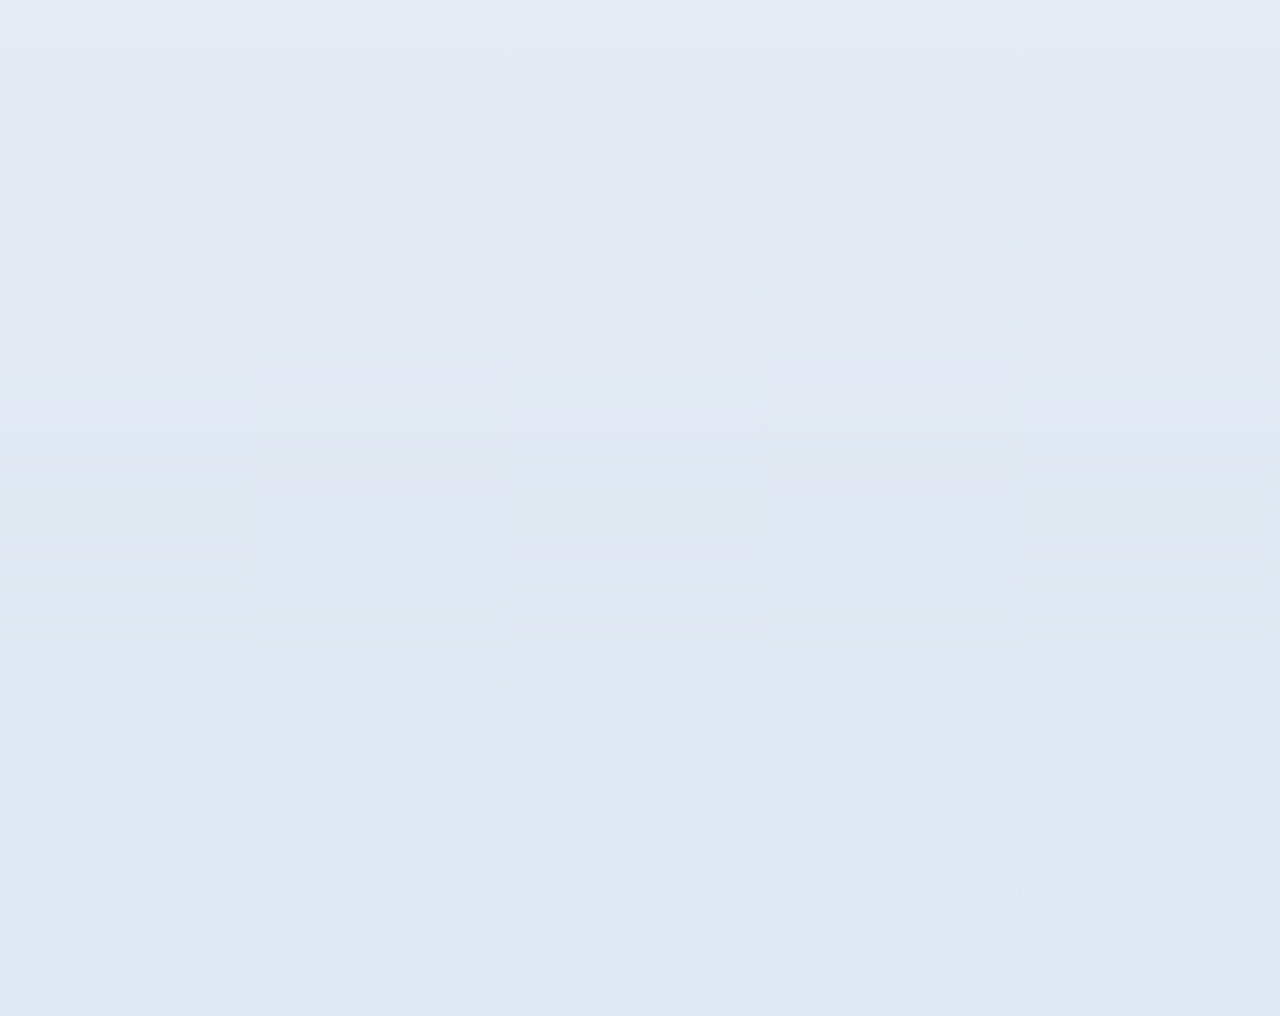
<file: Proyectos.html>
<!DOCTYPE html>
<html lang="en">
    <head>
        <meta name="viewport" content="width=device-width, initial-scale=1.0">
        <link rel="preconnect" href="https://fonts.googleapis.com">
        <link rel="stylesheet" href="./css/styles.css">
        <link rel="preconnect" href="https://fonts.gstatic.com" crossorigin>
        <link href="https://fonts.googleapis.com/css2?family=Mooli&display=swap" rel="stylesheet">
        
        <title>Antonio Jose Mendoza Machuca</title>
    </head>
<body>
    <header class="titulo">
        <h1>Antonio Jose Mendoza Machuca</h1>
    </header>
    <div class="nav-bg">
        <nav class="navegacion-principal contenedor">
            <a href="./index.html">Inicio</a>
            <a href="#">Sobre mi</a>
            <a href="#">Clientes</a>
            <a href="./Contacto.html">Contacto</a>
            <a href="./Proyectos.html">Proyectos</a>
        </nav>
        <div class="off-screen-menu">
            <div class="navegacionL">
                <h3><a href="./index.html">Inicio</a></h3>
                <h3>Sobre mi</h3>
                <h3>Clientes</h3>
                <h3><a href="./Contacto.html">Contacto</a></h3>
                <h3><a href="./Proyectos.html">Proyectos</a></h3>
            </div>
        </div>
        <div class="hambur">
            <nav>
                <div class="ham-menu">
                    <span></span>
                    <span></span>
                    <span></span>
                </div>
            </nav>
        </div>
    </div>
    <section class="hero">
        <div class="contenido-hero">
            <h2>Diseño y desarrollo web</h2>
            <h2>Freelancer</h2>
            <div class="posicion">
                <svg xmlns="http://www.w3.org/2000/svg" class="icon icon-tabler icon-tabler-map-pin" width="44" height="44" viewBox="0 0 24 24" stroke-width="1.5" stroke="#ff2825" fill="none" stroke-linecap="round" stroke-linejoin="round">
                <path stroke="none" d="M0 0h24v24H0z" fill="none"/>
                <path d="M9 11a3 3 0 1 0 6 0a3 3 0 0 0 -6 0" />
                <path d="M17.657 16.657l-4.243 4.243a2 2 0 0 1 -2.827 0l-4.244 -4.243a8 8 0 1 1 11.314 0z" />
                </svg>
                <p>IES Ana luisa benítez las palmas</p>
            </div>
            <a href="./Contacto.html" class="boton">Contactar</a>
         </div>
    </section>
    <main class="contenedor sombra">
        <h2>Distintos portfolios</h2>
        <div class="tabla">
            <table>
                <tr>
                  <th>Autor</th>
                  <th>Portfolio</th>
                </tr>
                <tr>
                  <td>John Henry Müller</td>
                  <td><a href="https://johnhenrymuller.com">Contactalo</td></a>
                </tr>
                <tr>
                  <td>Raphael Aleixo</td>
                  <td><a href="https://aleixo.me">Contactalo</td></a>
                </tr>
              </table>
        </div>
    
    </main>
    <script src="./JS/hamburguer.js"></script>
</body>
</html>
</file>
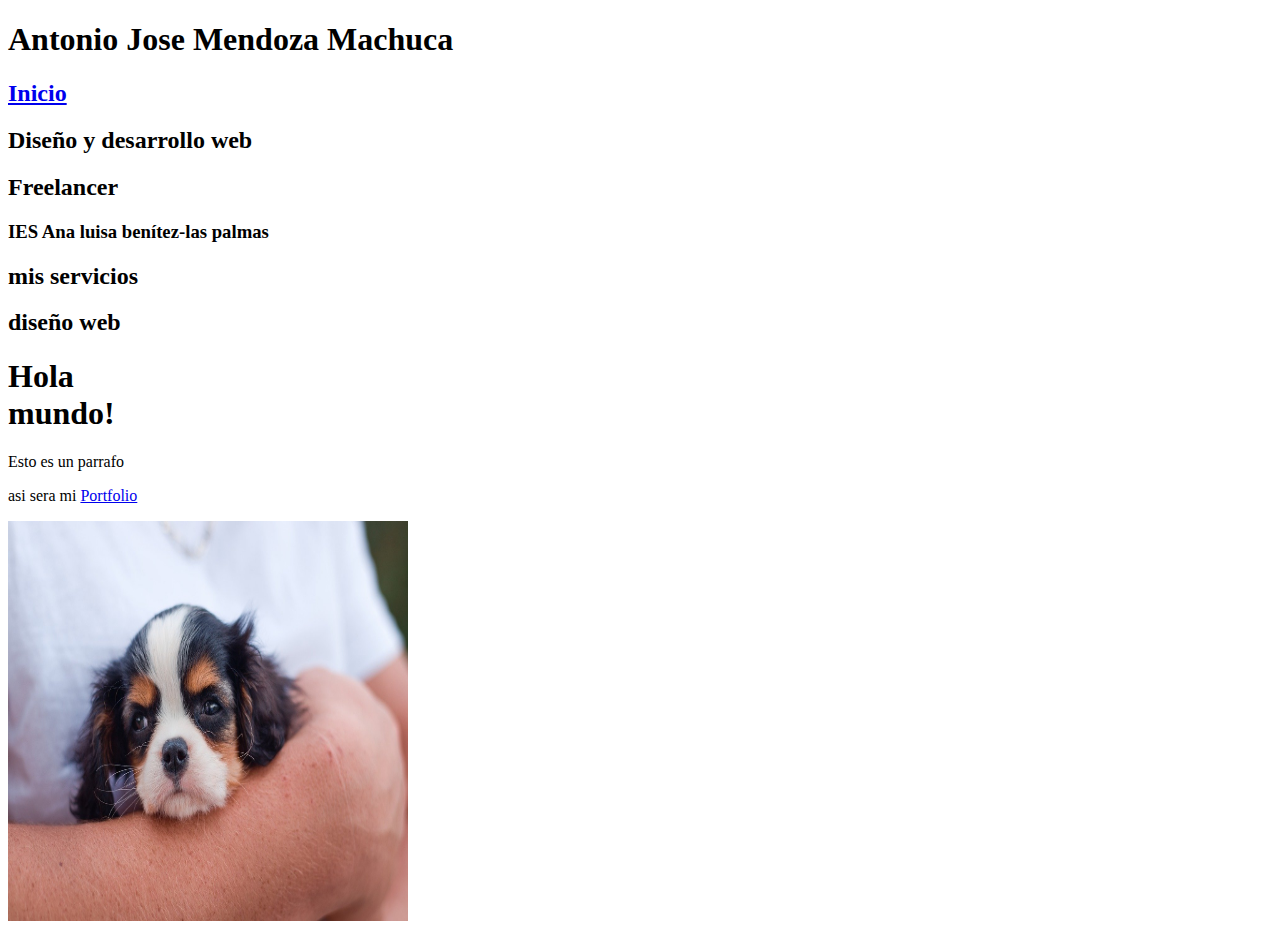
<file: prueba.html>
<!DOCTYPE html>
<html>
<head>
    <title>Clientes</title>
</head>
<body>
    <h1>Antonio Jose Mendoza Machuca</h1>
    <h2><a href="index.html">Inicio</a></h2>
    <h2>Diseño y desarrollo web</h2>
    <h2>Freelancer</h2>
    <h3>IES Ana luisa benítez-las palmas</h3>
    <h2>mis servicios</h2>
    <h2>diseño web</h2>
    <h1>Hola <br> mundo!</h1>
    <p>Esto es un parrafo</p>
    <p>asi sera mi <a href="https://bruno-simon.com/">Portfolio</a></p>
    <img src="./img/perrete.jpg" width="400" height="400">
</body>
</html>
</file>
<file: css/styles.css>
:root{
    --blanco: #ffff;
    --oscuro: #212121;
    --primario: #ffc107;
    --secundario: #0097a7;
    --gris: #757575;
    --grisclaro:#DFE9F3;
}
html{
    font-size: 62.5%;
    box-sizing: border-box;
}
*, *::before, *::after{
    box-sizing: inherit;
}
body{
    font-size: 16px;
    font-family: 'Mooli', sans-serif;
    background-image: linear-gradient(to top,var(--grisclaro)0%,var(--blanco)100%);
    height: 9000px;
}
.titulo{
    text-align: center;
    font-size: 2.8rem;
    padding: 10px 0;
}
.titulo span{
    font-size: 1.2rem;
}






/* Navegacion */
h2 span{
    color: var(--primario);
    font-size: 2.8rem;
}
.nav-bg{
    background-color: var(--secundario);
}



/* Version movil*/
.hambur{
    position: fixed;
    right: 0;    
    top: 0;
    transition: 0.3s top;
}
.hambur nav{
    padding: 5px;
    display: flex;
    background-color: var();
}
.ham-menu{
    height: 50px;
    width: 50px;
    margin-left: auto;
    position: relative;
    opacity: 1;
}
.ham-menu span{
    height: 5px;
    width: 100%;
    background-color: #6F86FF;
    border-radius:25px ;
    position: absolute;
    top: 50%;   
    left: 50%;
    transform: translate(-50%,-50%);
    transition: .3s ease;
}
.ham-menu span:nth-child(1){
    top: 25%;
}
.ham-menu span:nth-child(3){
    top: 75%;
}
.ham-menu.active span:nth-child(1){
    top: 50%;
    transform: translate(-50%,-50%)rotate(45deg);
}
.ham-menu.active span:nth-child(2){
    opacity: 0;
}
.ham-menu.active span:nth-child(3){
    top: 50%;
    transform: translate(-50%,-50%)rotate(-45deg);
}
.off-screen-menu{
    background-color: var(--secundario);
    height: 100vh;
    width: 100%;
    max-width: 450px;
    position: fixed;
    top: 0;
    right: -450px;
    transition: .3 ease;
}

.off-screen-menu.active{
    right: 0;
}
.navegacionL{
    display: flex;
    flex-direction: column;
    align-items: center;
    margin-top: 50%;
}
.navegacionL a{
    font-weight: bold;
    color: var(--blanco);
    text-decoration: none;
    padding: 1rem;
}
.navegacionL a:hover{
    background-color: var(--primario);
    border-radius: 45%;
    padding-right: 50px;
    padding-left: 50px;
}
/* hasta aqui */

.contenedor{
    max-width: 120rem;
    margin: 0 auto;
    text-align: center;
}
.navegacion-principal{
    display: none;
}

@media(min-width:768px){
    .navegacion-principal{
        display: flex;
        flex-direction: row;
        text-align:center;
        justify-content: space-around;
    }
    .ham-menu{
        display: none;
    }
}

.navegacion-principal a{
    font-weight: bold;
    color: var(--blanco);
    text-decoration: none;
    padding: 1rem;
}

.navegacion-principal a:hover{
    background-color: var(--primario);
    color: var(--oscuro);
}







/* ImagenFondo */
.hero{
    background-image: url(../img/hero.jpg);
    background-repeat: no-repeat;
    height: 450px;
    background-size: cover;
    text-align: center;
    
}
.contenido-hero{
    background-color: rgba(0, 0, 0, .5);
    width: 100%;
    height: 100%;
    padding: 20px;
    display: flex;
    align-items: center;
    justify-content: center;
    flex-direction: column;
}
.contenido-hero h2,
.contenido-hero h5,
.contenido-hero p {
    color: var(--blanco);
}
.posicion{
    display: flex;
    align-items: center;
    justify-content: center;
}





/* BotonCentro */
.boton{
    background-color: var(--secundario);
    color: var(--blanco);
    padding: 1rem 3rem;
    text-decoration: none;
    text-transform: uppercase;
    border-radius: .5rem; ;
    border: none;
    font-weight: bold;
    border: none;
    width: 90%;
    text-align: center;
    margin: 3rem;
}
.boton:hover{
    background-color: var(--primario);
}
@media(min-width:768px){
    .boton{
        width: auto;
    }
}






/* Main */
.sombra{
    box-shadow: 0px 0px 14px 0px rgba(0,0,0,0.53);
    background-color: var(--blanco);
    padding: 2rem;
    margin-top: 2rem;
    border-radius: .5rem;
}
.servicio .iconos{
height: 15rem;
width: 15rem;
background-color: var(--primario);
border-radius: 50%;
display: flex;
justify-content: center;
align-items: center;
}
.servicio{
    display: flex;
    flex-direction: column;
    align-items: center;
}
.servicio h3{
    color: var(--secundario);
}
@media(min-width:768px){
    .servicios{
        display: grid;
        grid-template-columns: 1fr 1fr 1fr;
    }
}









/* Formulario */
.formulario{
    background-color: var(--gris);
    margin: 0 auto;
    width: min(60rem,90%);
    padding: 2rem;
    border-radius: 1rem;
    border: none;
}
.formulario fieldset{
    border: none;
}
.formulario legend{
    text-align: center;
    font-size: 2rem;
    text-transform: uppercase;
    font-weight: bold;
    margin-bottom: 2rem;
    color: var(--primario);
}
.campo label{
    display: block;
    color: var(--blanco);
    font-weight: bold;
    margin-bottom: .5rem;
    margin-top: 0.5rem;
}
.campo h2{
    background-color: var(--secundario);
    color: var(--blanco);
    padding: 1rem 3rem;
    text-decoration: none;
    text-transform: uppercase;
    border-radius: .5rem; ;
    border: none;
    font-weight: bold;
    border: none;
    text-align: center;
    margin-top: 0;
}
.imput-text{
    width: 100%;
    padding: 1rem;
}
.campo textarea{
    height: 20rem;
}
@media(min-width:768px){
    .campo label{
        margin-top: 0;
    }
    .contenedor-campos{
        display: grid;
        grid-template-columns: 50% 50%;
        grid-template-rows: auto auto auto auto;
        gap: 1rem;
        row-gap: 15px;
    }
    .campo:nth-child(3),
    .campo:nth-child(4){
        grid-column: 1/3;
    }
    .campo:nth-child(5){
        grid-column: 2/3;
    }
}









/* Tabla */
table,
th,
td{
    border: 1px solid black;
}
table{
    width: 100%;
}
td,
th{
    width: 50%;
}
a{
    text-decoration: none;
    color: black;
}
td:nth-child(2):hover{
    background-color:var(--primario);
}
th{
    background-color: var(--secundario);
}
</file>
